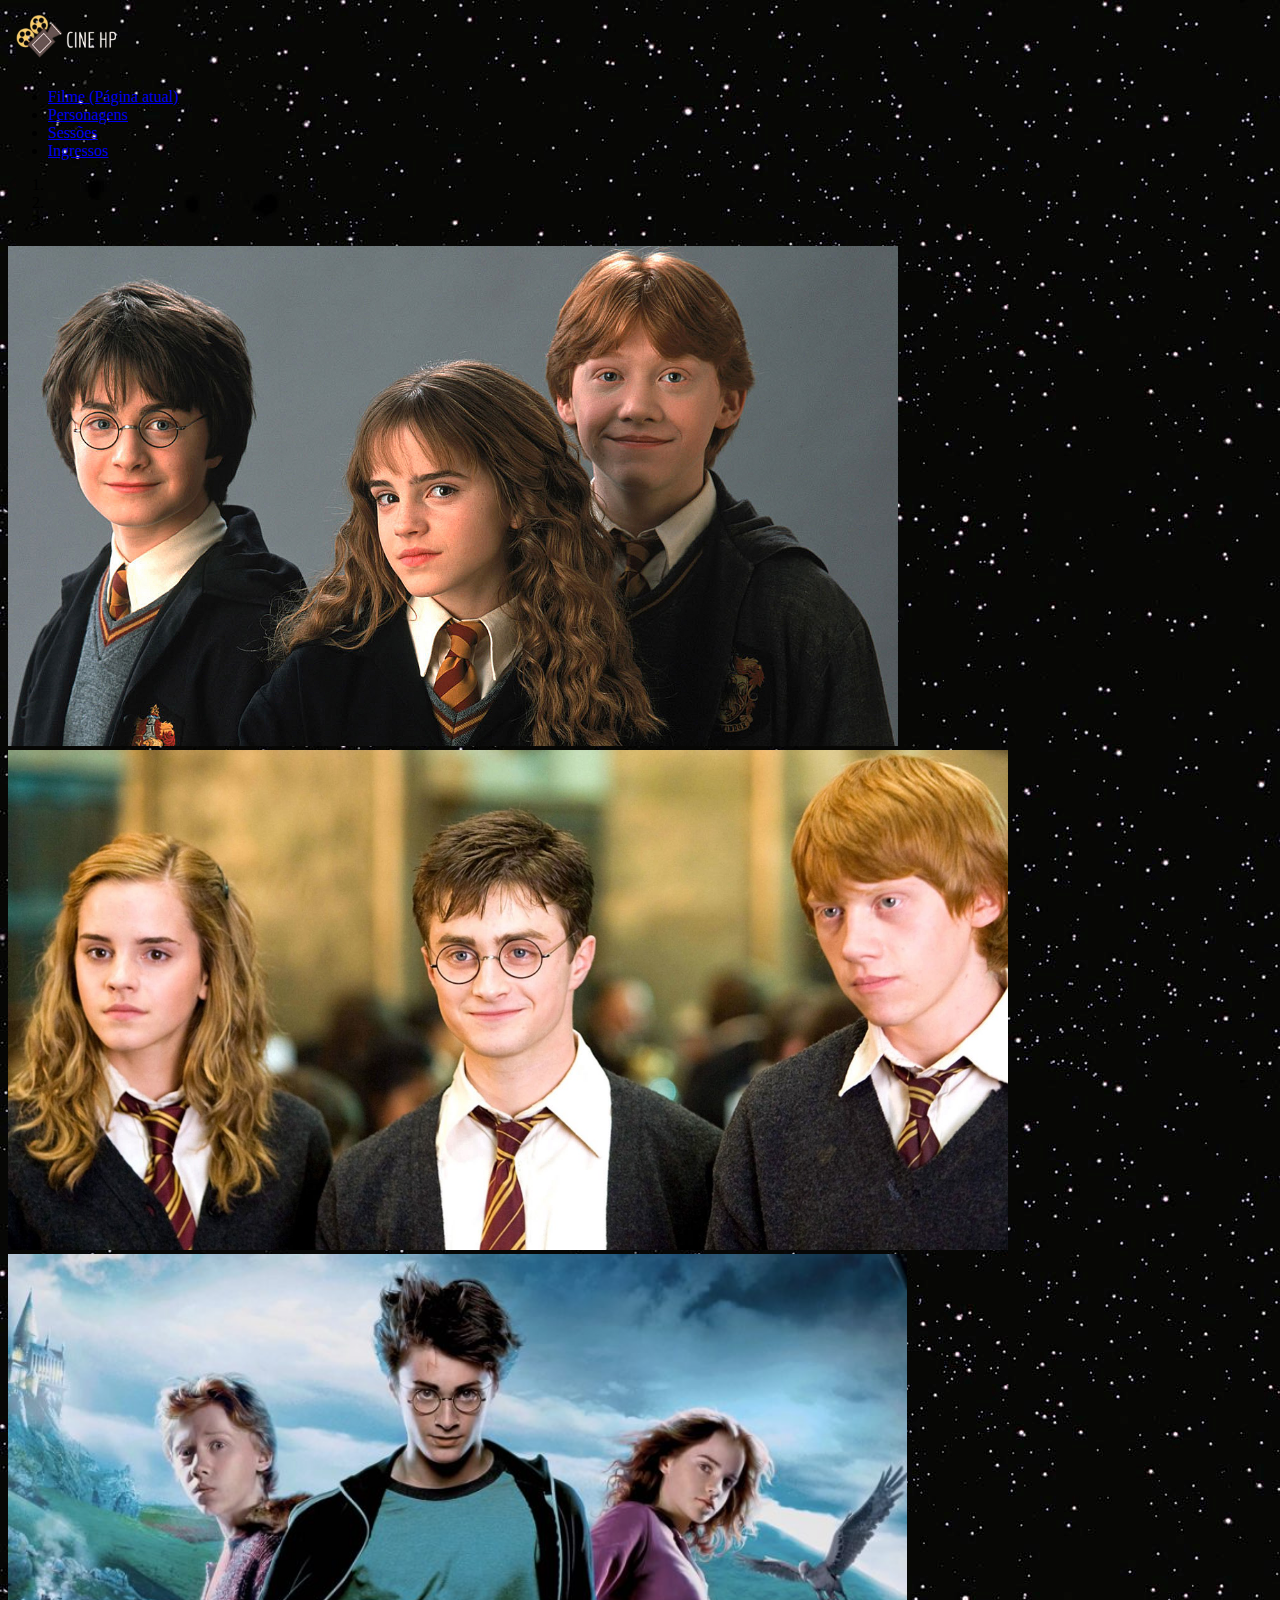
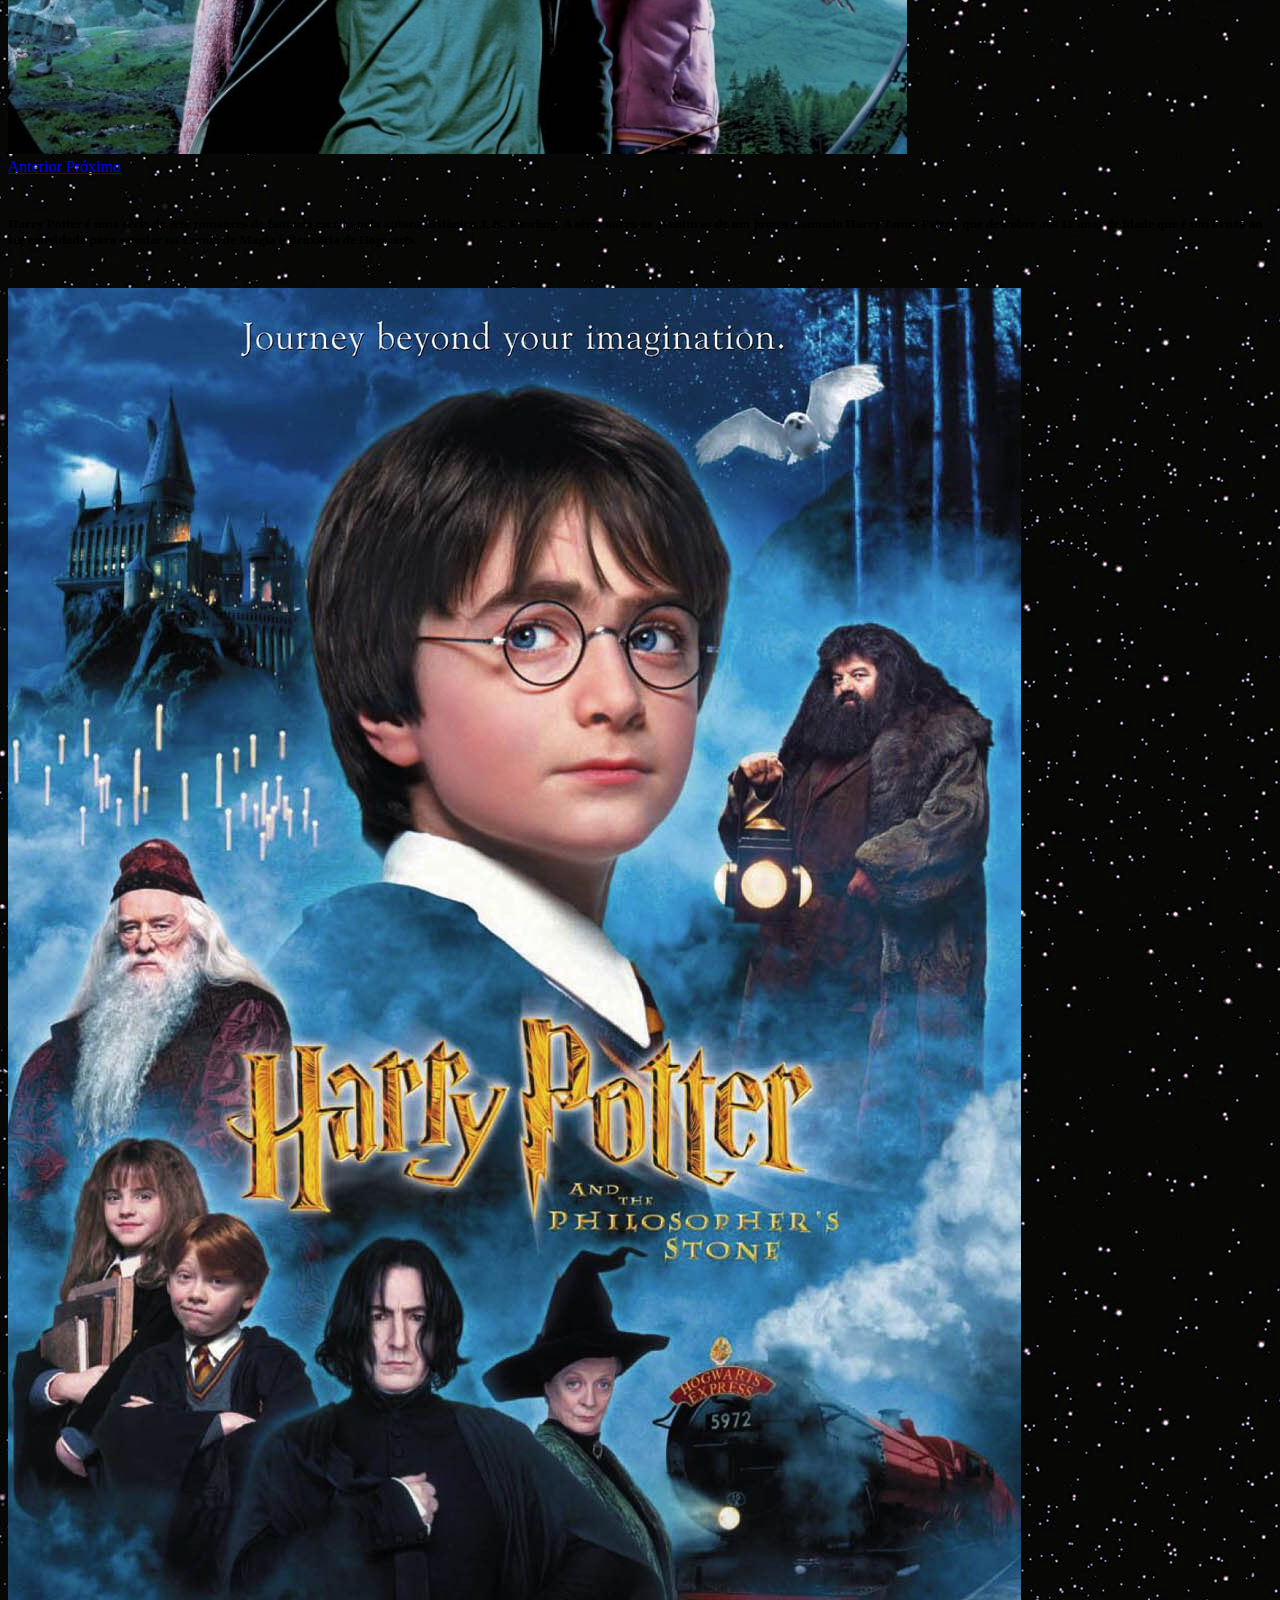
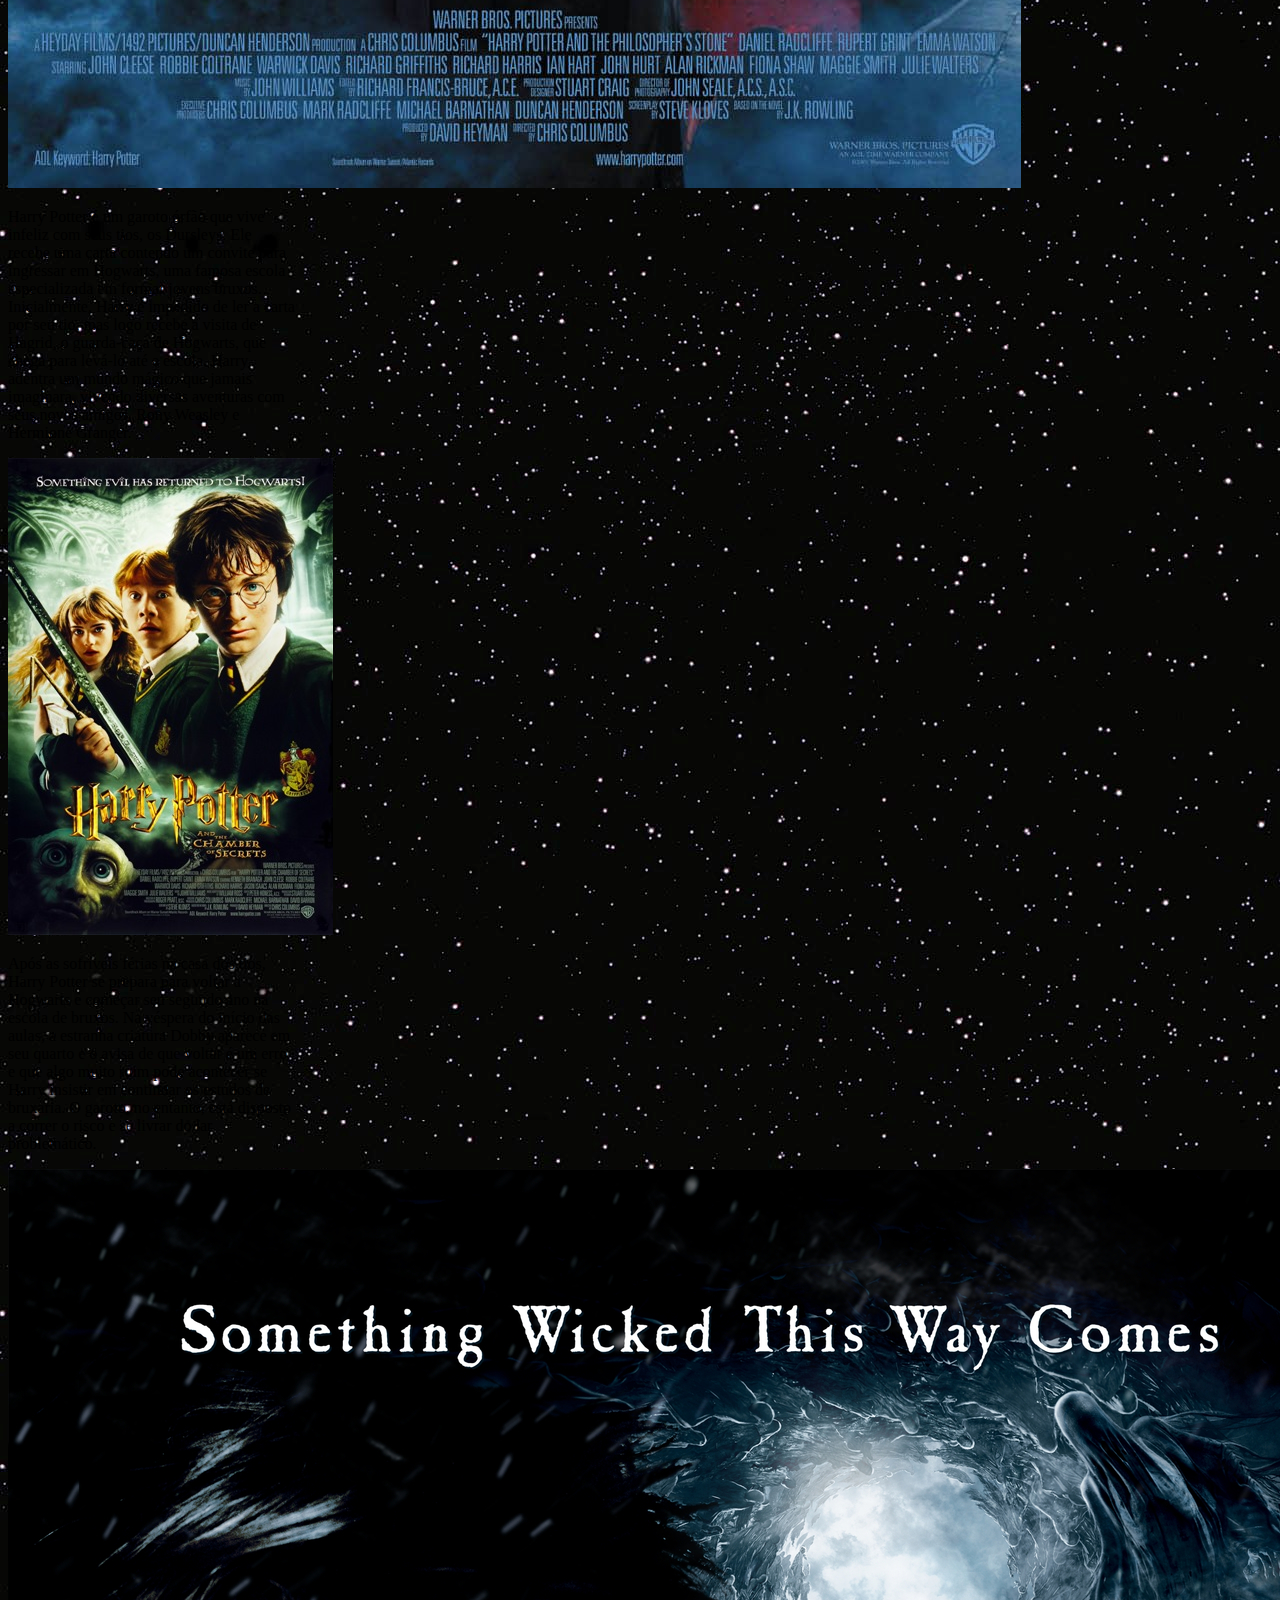
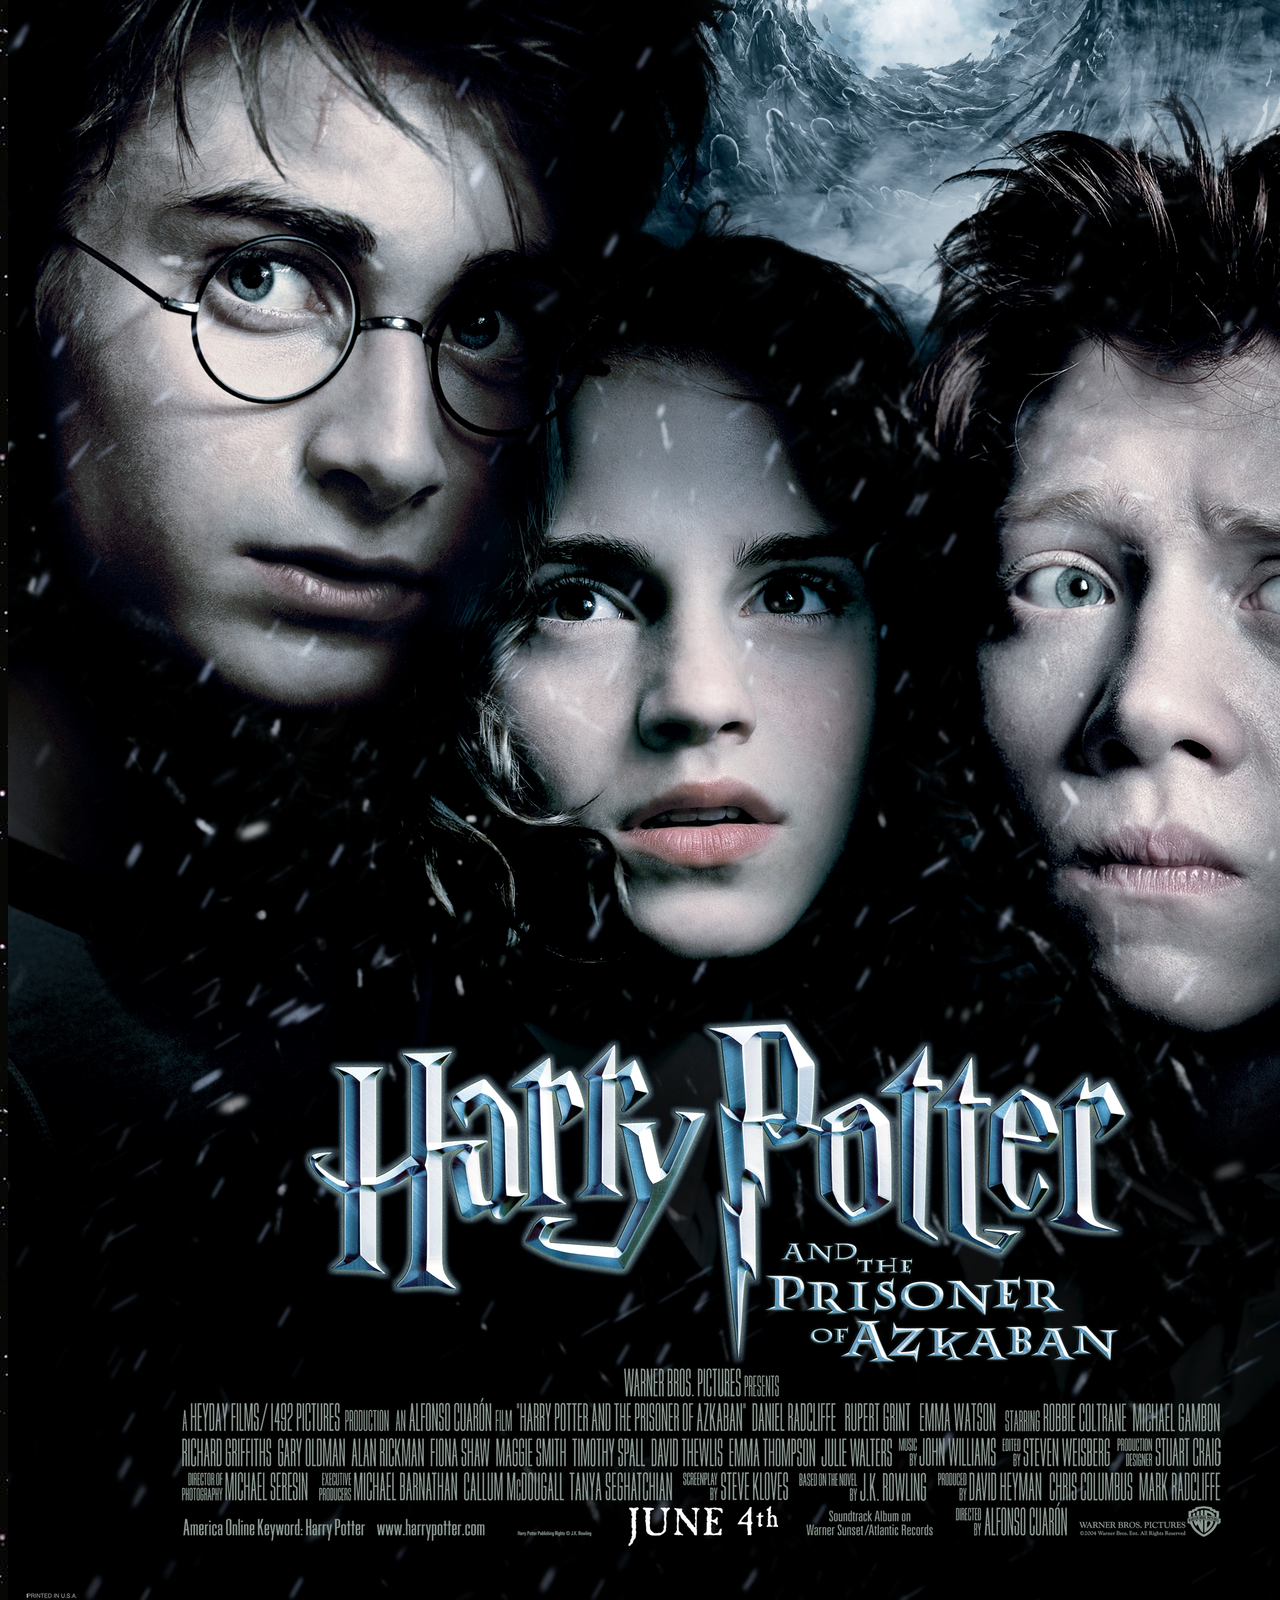
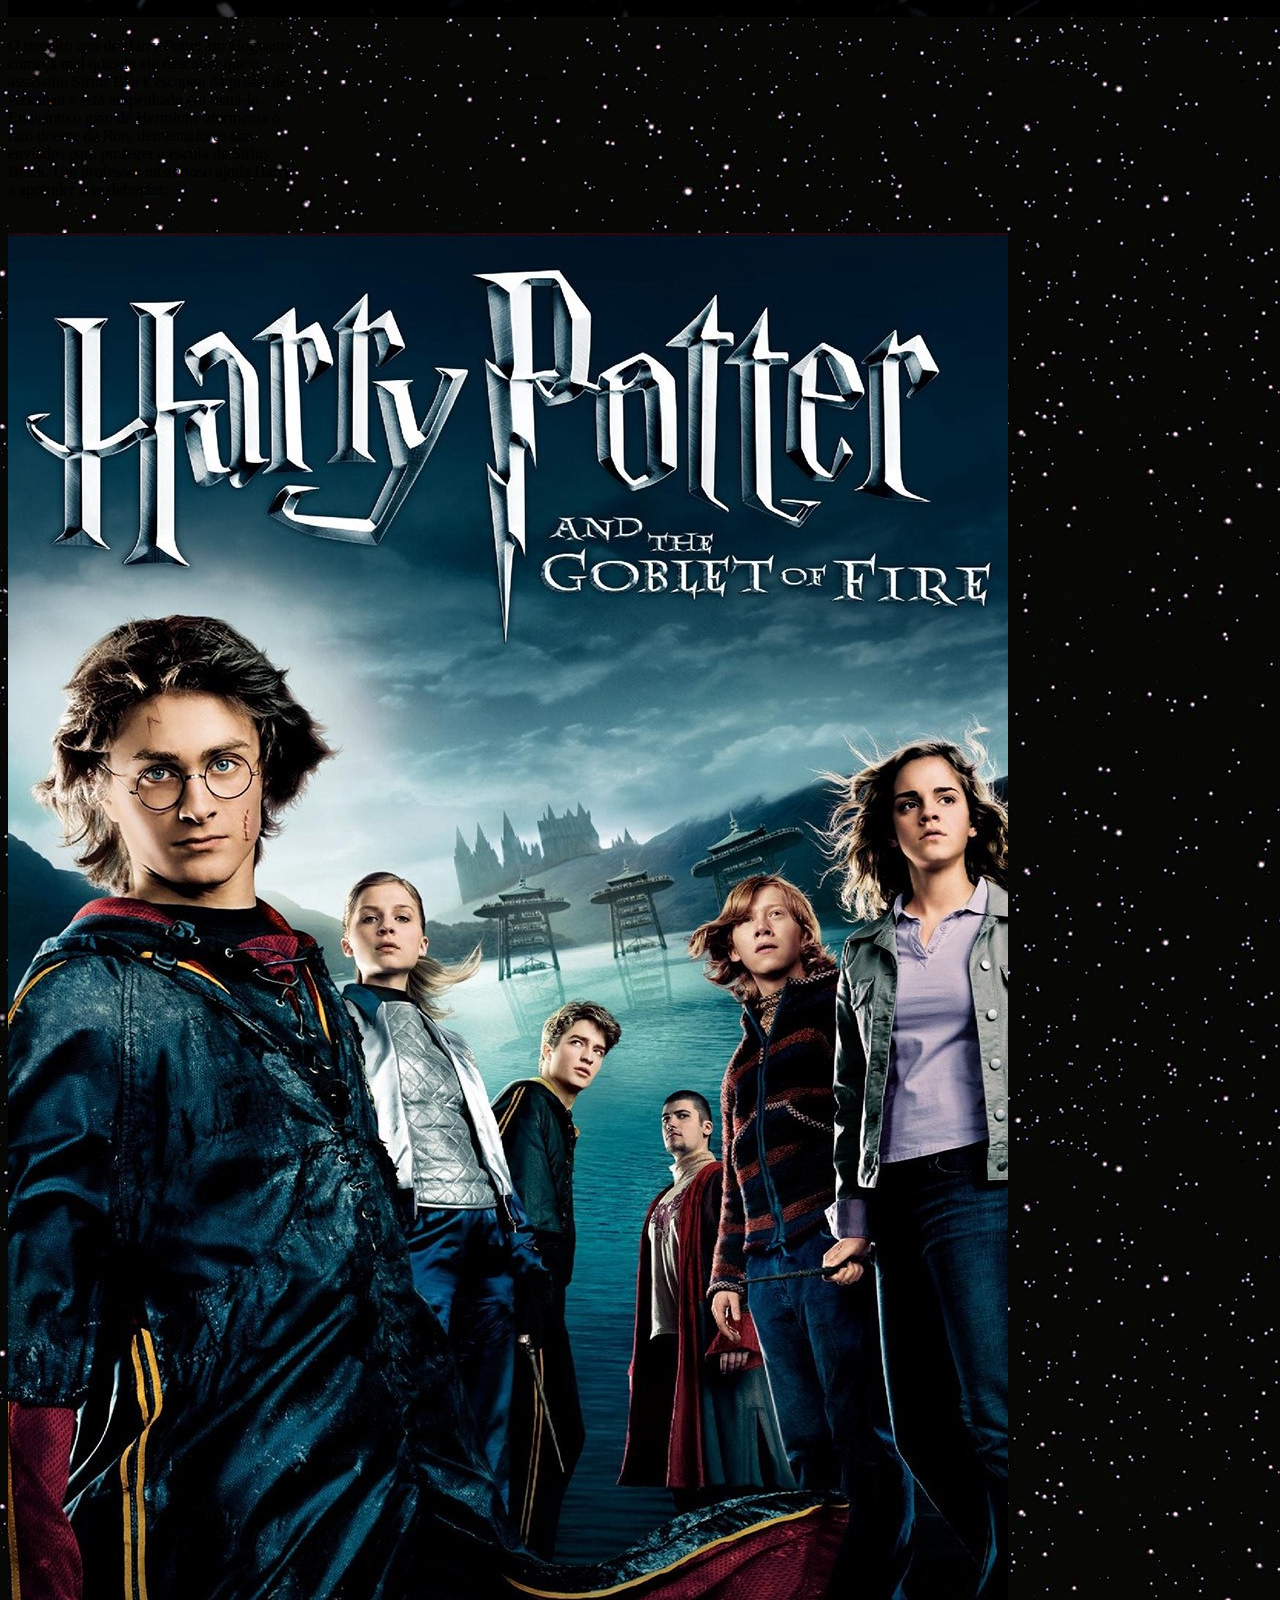
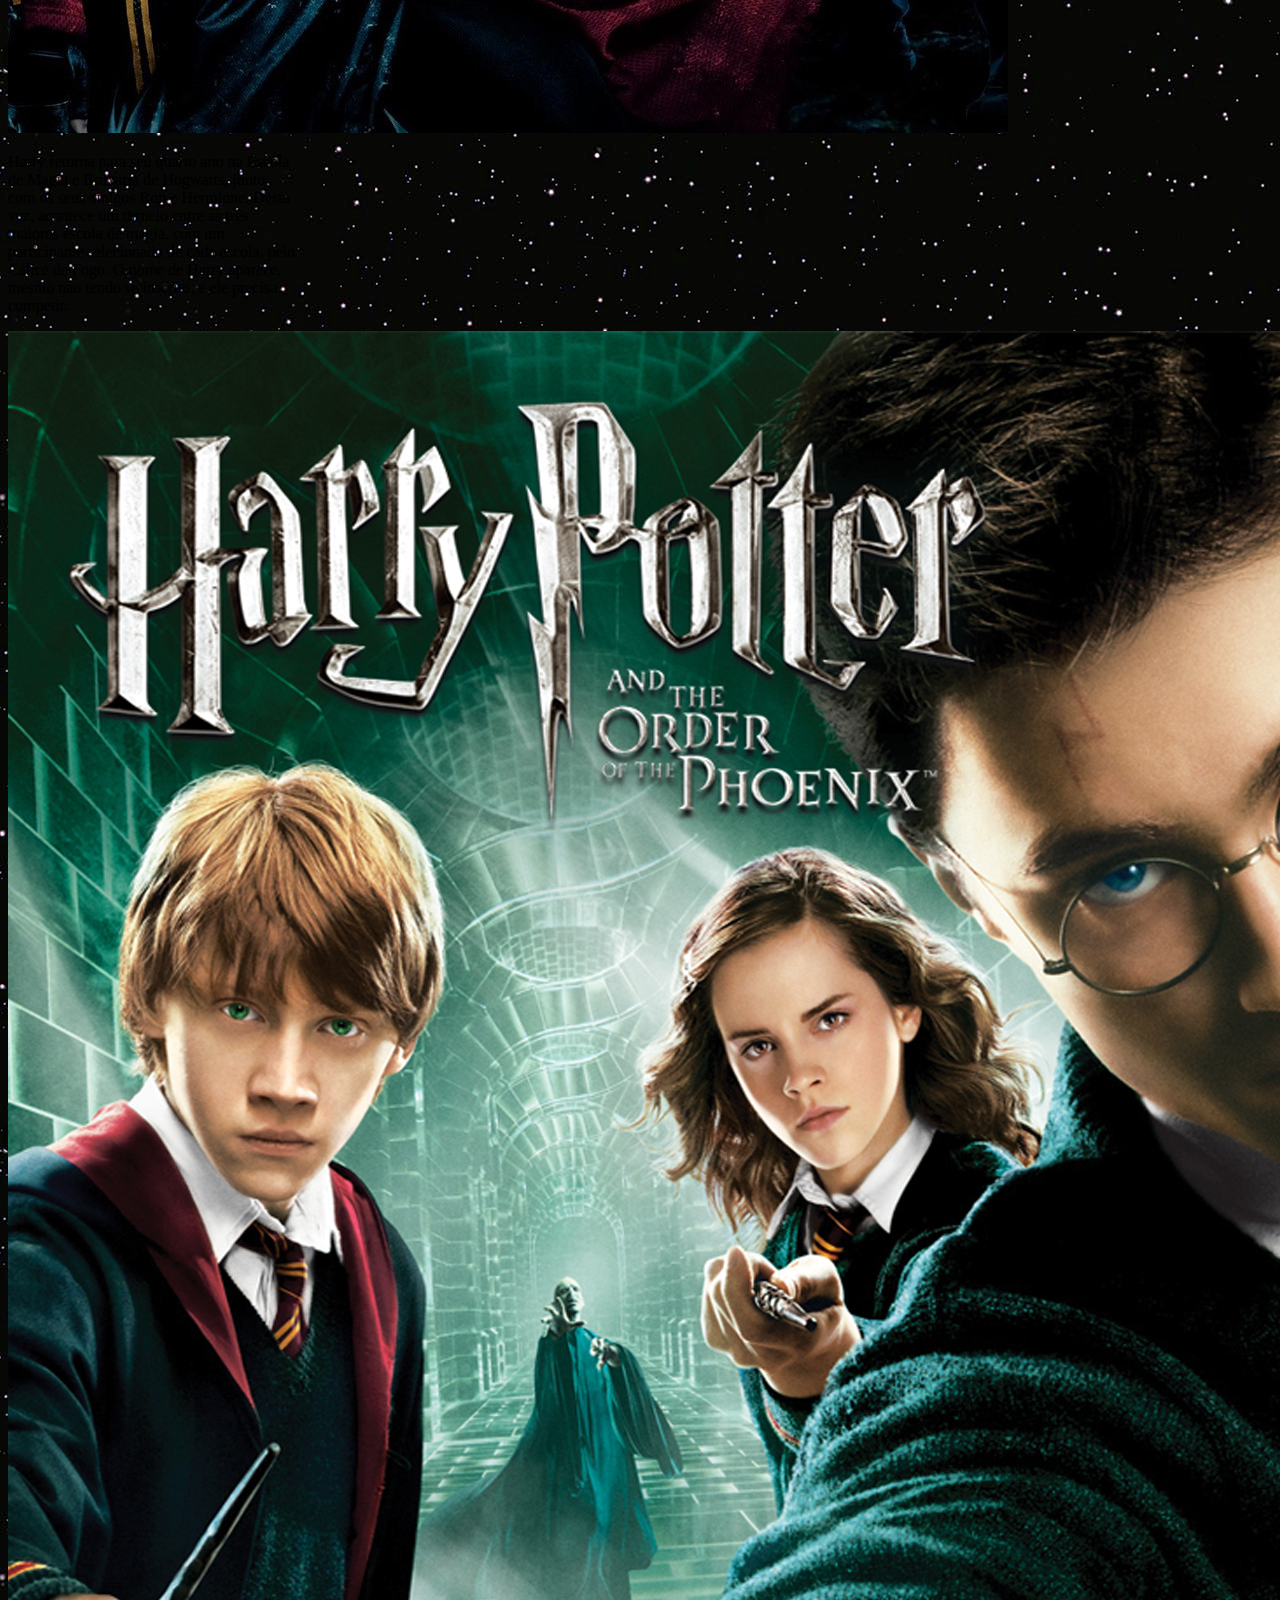
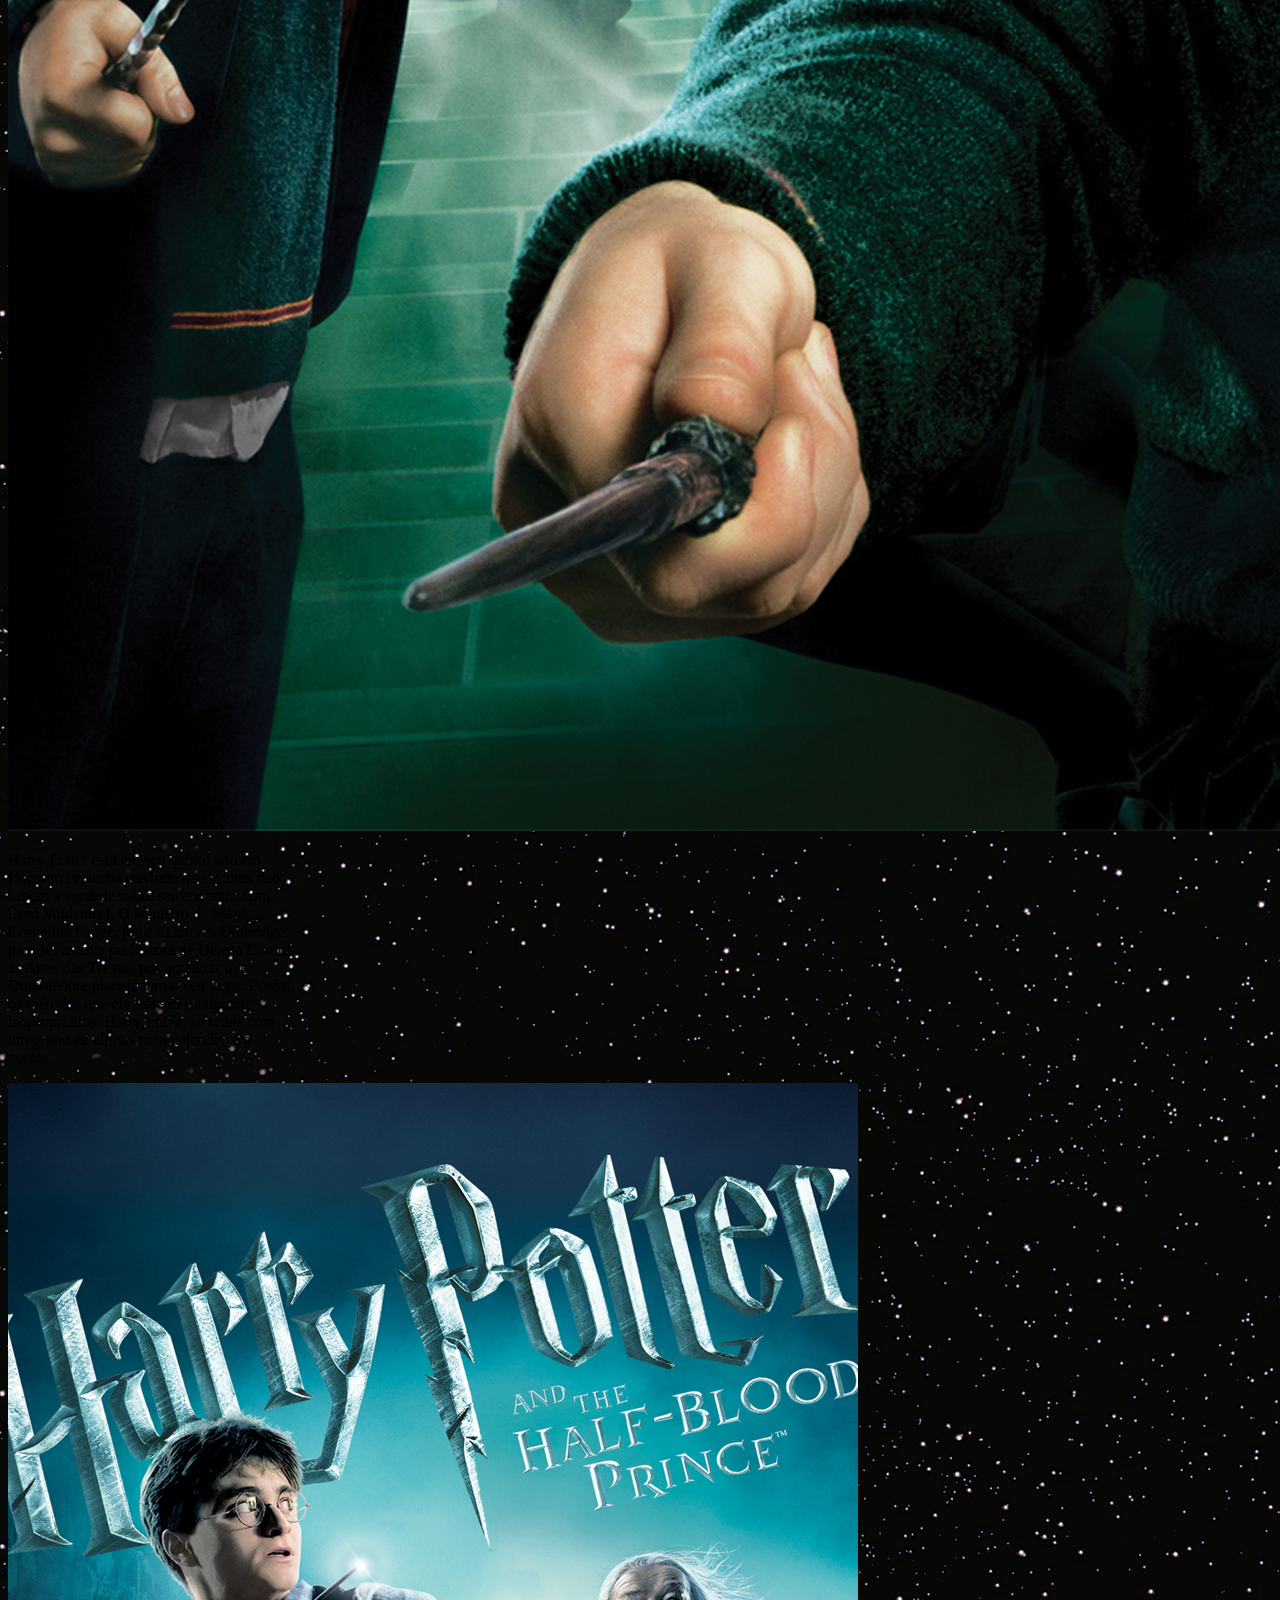
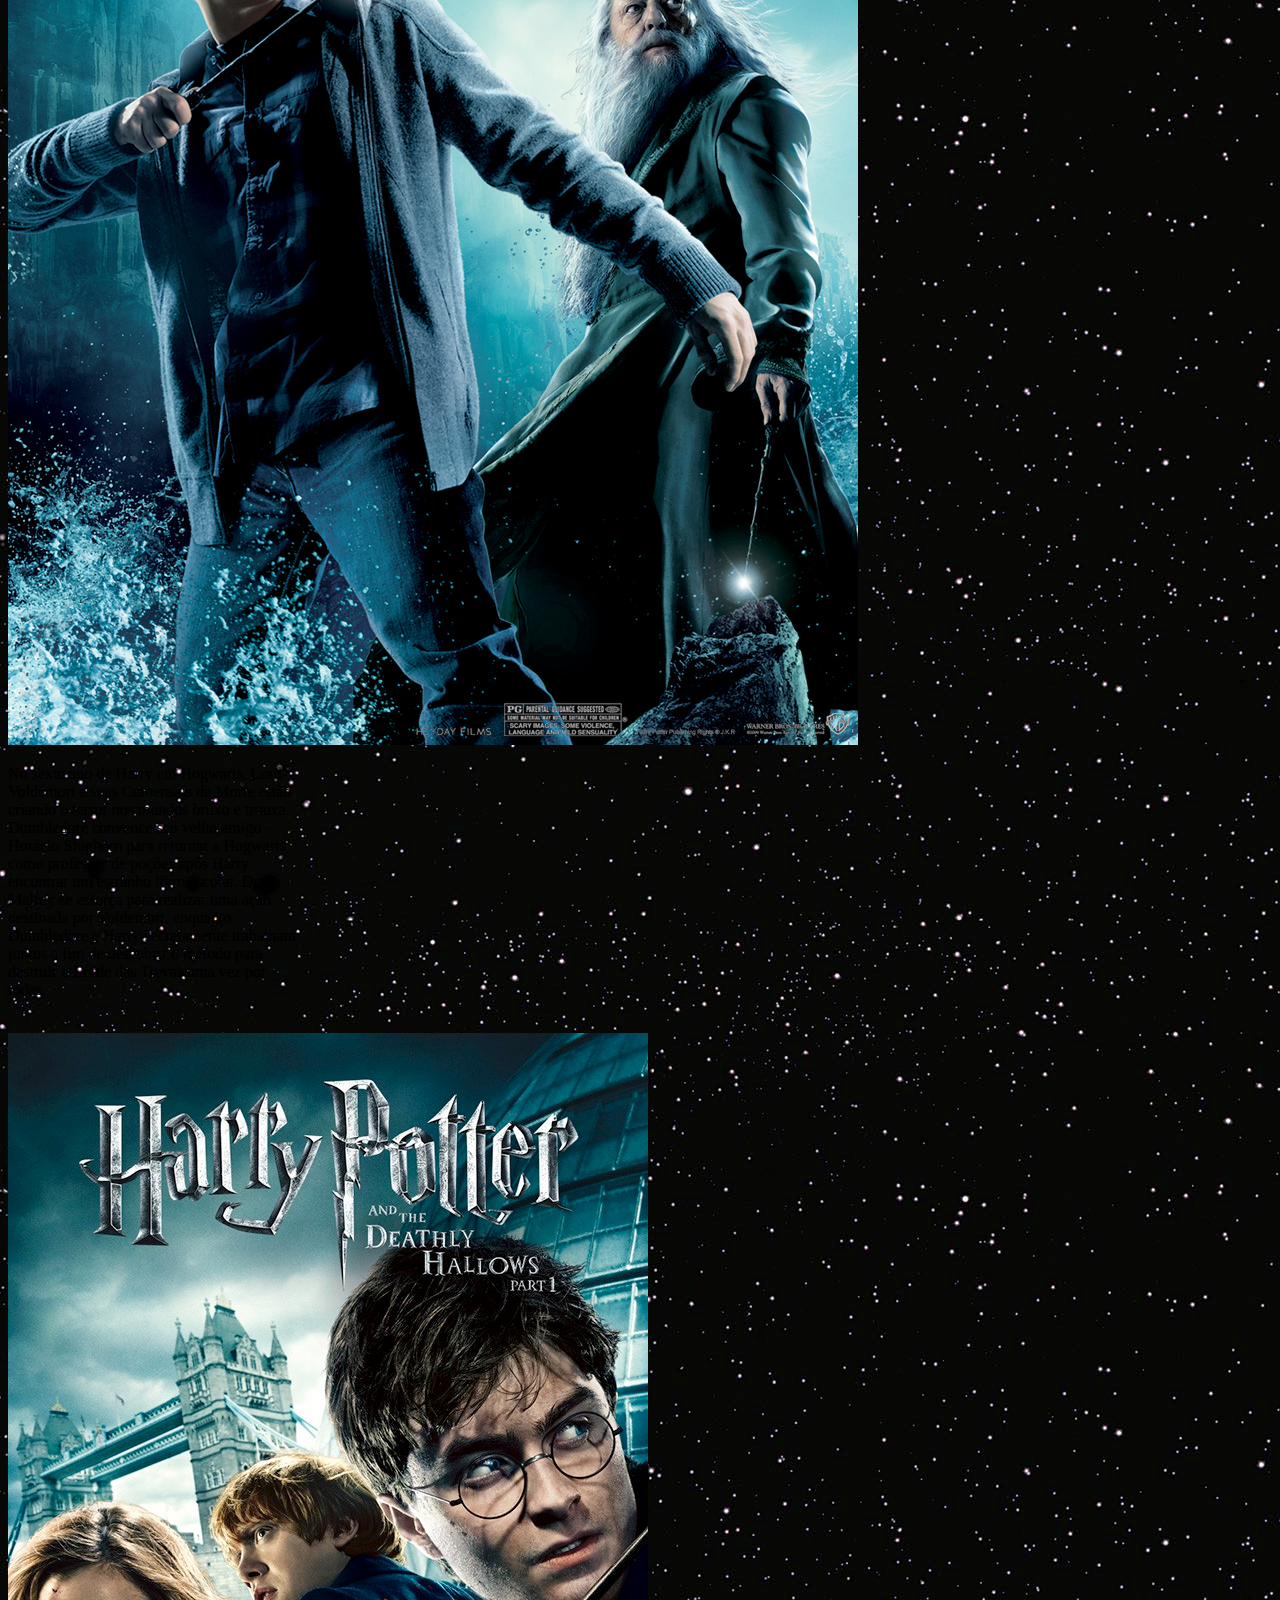
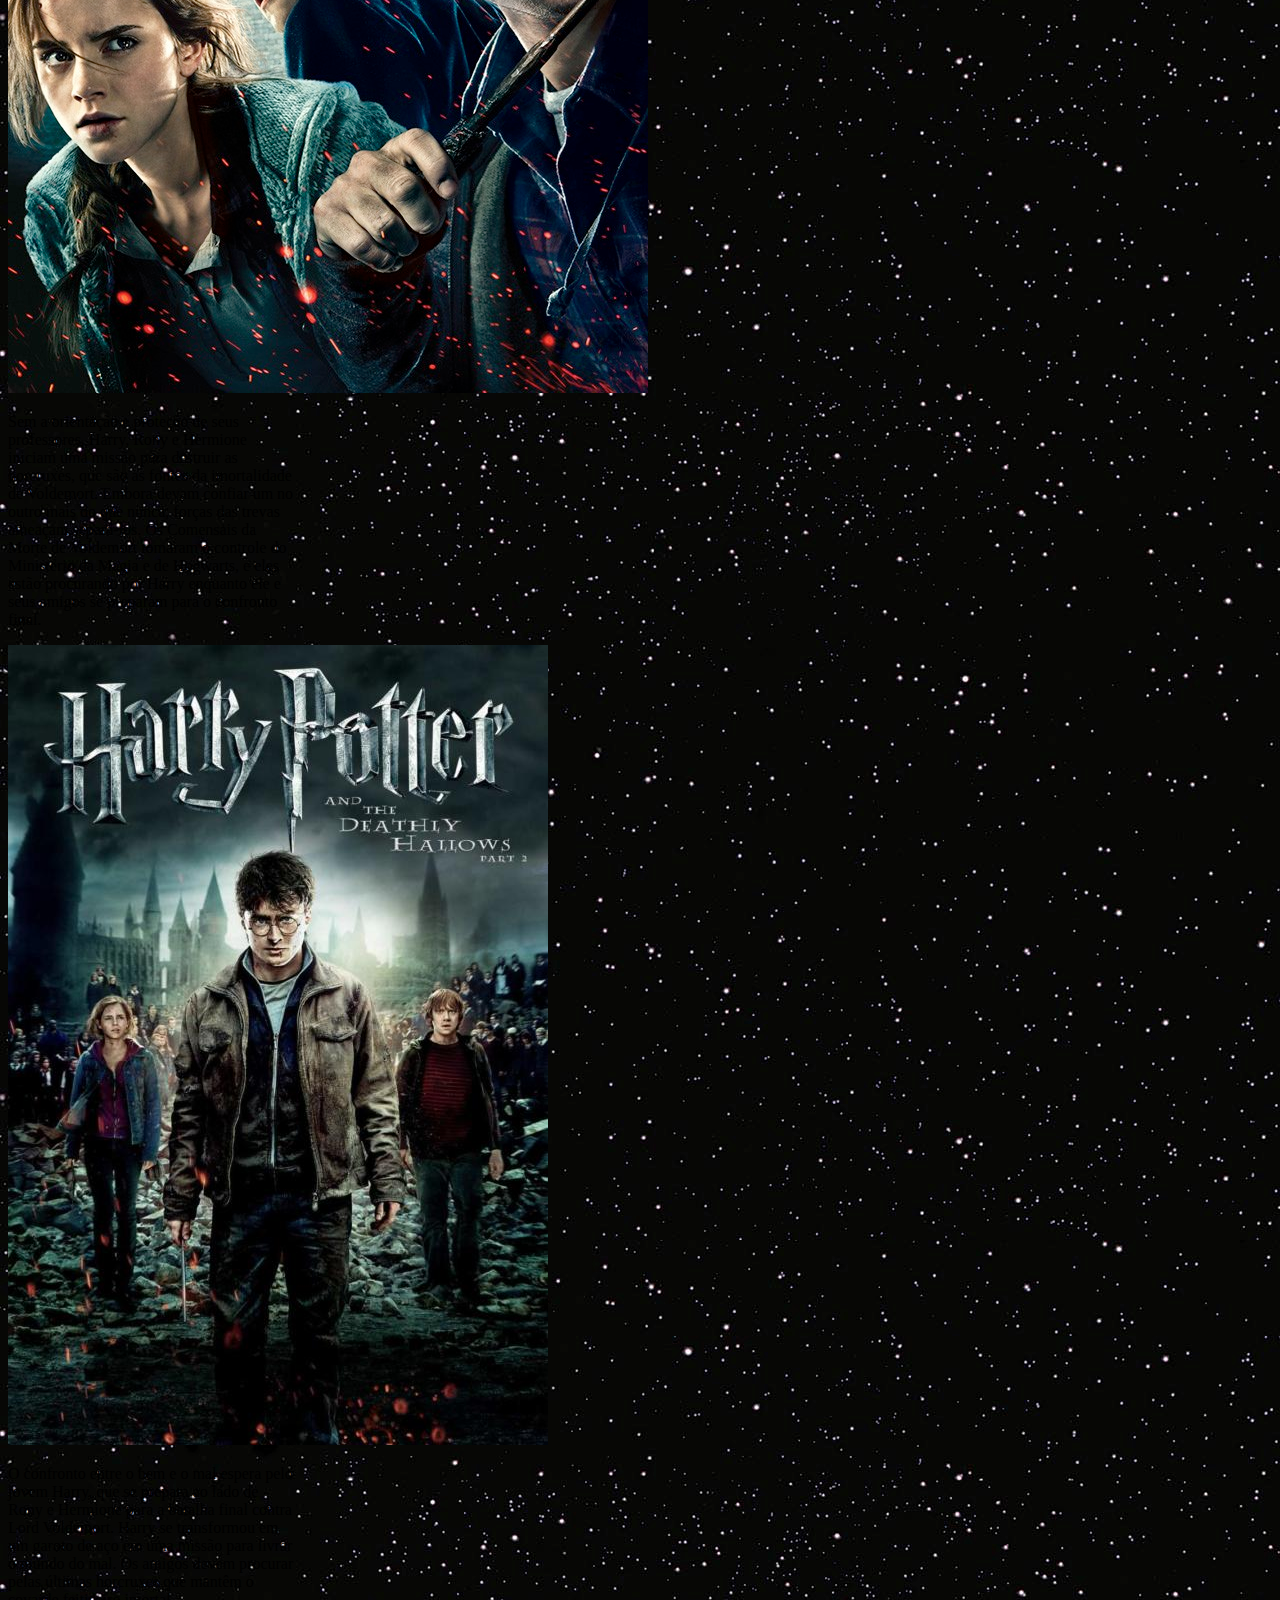
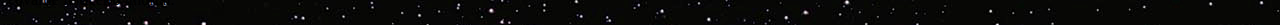
<file: index.html>
<!DOCTYPE html>
<html lang="pt-br">
  <head>
     <!-- Meta tags Obrigatórias -->
     <meta charset="utf-8">
     <meta name="viewport" content="width=device-width, initial-scale=1, shrink-to-fit=no">
 
     <!-- Bootstrap CSS -->
     <link rel="stylesheet" href="https://stackpath.bootstrapcdn.com/bootstrap/4.1.3/css/bootstrap.min.css" integrity="sha384-MCw98/SFnGE8fJT3GXwEOngsV7Zt27NXFoaoApmYm81iuXoPkFOJwJ8ERdknLPMO" crossorigin="anonymous">
    
     <link rel="stylesheet" href="css/estilo.css">
     <title>CINE HP</title>
  </head>
  <body>
      
    <nav class="navbar navbar-expand-lg navbar-light bg-danger">
      <img src="imgs/logo.png" width="120" height="60">
      <div class="collapse navbar-collapse" id="navbarNav">
        <ul class="navbar-nav">
          <li class="nav-item active">
            <a class="nav-link" href="index.html">Filme <span class="sr-only">(Página atual)</span></a>
          </li>
          <li class="nav-item">
            <a class="nav-link" href="personagens.html">Personagens</a>
          </li>
          <li class="nav-item">
            <a class="nav-link" href="sessoes.html">Sessões</a>
          </li>
          <li class="nav-item">
            <a class="nav-link" href="ingressos.html">Ingressos</a>
          </li>
        </ul>
      </div>
    </nav>

    <div class="container">
      <div id="carouselExampleIndicators" class="carousel slide" data-ride="carousel">
        <ol class="carousel-indicators">
          <li data-target="#carouselExampleIndicators" data-slide-to="0" class="active"></li>
          <li data-target="#carouselExampleIndicators" data-slide-to="1"></li>
          <li data-target="#carouselExampleIndicators" data-slide-to="2"></li>
        </ol>
        <div class="carousel-inner">
          <div class="carousel-item active">
            <img class="d-block w-100" src="imgs/uau1.jpg" width="..." height="500" alt="Primeiro Slide">
          </div>
          <div class="carousel-item">
            <img class="d-block w-100" src="imgs/uau2.jpg" width="..." height="500" alt="Segundo Slide">
          </div>
          <div class="carousel-item">
            <img class="d-block w-100" src="imgs/uau3.jpg" width="..." height="500" alt="Terceiro Slide">
          </div>
        </div>
        <a class="carousel-control-prev" href="#carouselExampleIndicators" role="button" data-slide="prev">
          <span class="carousel-control-prev-icon" aria-hidden="true"></span>
          <span class="sr-only">Anterior</span>
        </a>
        <a class="carousel-control-next" href="#carouselExampleIndicators" role="button" data-slide="next">
          <span class="carousel-control-next-icon" aria-hidden="true"></span>
          <span class="sr-only">Próximo</span>
        </a>
      </div>

      <br>

      <div class="alert alert-secondary" role="alert">
        <h5>
          Harry Potter é uma série de sete romances de fantasia escrita pela autora britânica J. K. Rowling. A série narra as aventuras de um jovem chamado Harry James Potter, que descobre aos 11 anos de idade que é um bruxo ao ser convidado para estudar na Escola de Magia e Bruxaria de Hogwarts.
        </h5>
      </div>

      <br>

      <div class="row">
        <div class="col">
          <div class="card" style="width: 18rem;">
            <img src="imgs/pedrinha.jpg" class="card-img-top" alt="...">
            <div class="card-body">
              <p class="card-text">Harry Potter é um garoto órfão que vive infeliz com seus tios, os Dursleys. Ele recebe uma carta contendo um convite para ingressar em Hogwarts, uma famosa escola especializada em formar jovens bruxos. Inicialmente, Harry é impedido de ler a carta por seu tio, mas logo recebe a visita de Hagrid, o guarda-caça de Hogwarts, que chega para levá-lo até a escola. Harry adentra um mundo mágico que jamais imaginara, vivendo diversas aventuras com seus novos amigos, Rony Weasley e Hermione Granger.</p>
            </div>
          </div>
        </div>
        <div class="col">
          <div class="card" style="width: 18rem;">
            <img src="imgs/camara.webp" class="card-img-top" alt="...">
            <div class="card-body">
              <p class="card-text">Após as sofríveis férias na casa dos tios, Harry Potter se prepara para voltar a Hogwarts e começar seu segundo ano na escola de bruxos. Na véspera do início das aulas, a estranha criatura Dobby aparece em seu quarto e o avisa de que voltar é um erro e que algo muito ruim pode acontecer se Harry insistir em continuar os estudos de bruxaria. O garoto, no entanto, está disposto a correr o risco e se livrar do lar problemático.</p>
            </div>
          </div>
        </div>
        <div class="col">
          <div class="card" style="width: 18rem;">
            <img src="imgs/prisioneiro.jpg" class="card-img-top" alt="...">
            <div class="card-body">
              <p class="card-text">O terceiro ano de Harry Potter em Hogwarts começa mal quando ele descobre que o assassino Sirius Black escapou da prisão de Azkaban e está empenhado em matá-lo. Enquanto o gato de Hermione atormenta o rato doente de Ron, dementadores são enviados para proteger a escola de Sirius Black. Um professor misterioso ajuda Harry a aprender a se defender.</p>
            </div>
          </div>
        </div>
      </div>
      <br>
      <div class="row">
        <div class="col">
          <div class="card" style="width: 18rem;">
            <img src="imgs/calice.jpg" class="card-img-top" alt="...">
            <div class="card-body">
              <p class="card-text">Harry retorna para seu quarto ano na Escola de Magia e Bruxaria de Hogwarts, junto com os seus amigos Ron e Hermione. Desta vez, acontece um torneio entre as três maiores escola de magia, com um participante selecionado de cada escola, pelo Cálice de Fogo. O nome de Harry aparece, mesmo não tendo se inscrito, e ele precisa competir. </p>
            </div>
          </div>
        </div>
        <div class="col">
          <div class="card" style="width: 18rem;">
            <img src="imgs/ordem.jpg" class="card-img-top" alt="...">
            <div class="card-body">
              <p class="card-text">Harry Potter está em seu quinto ano em Hogwarts e acaba ouvindo que muitos não sabem a verdade sobre seu encontro com Lord Voldemort. O Ministro de Mágica, Cornelius Fudge, indica Dolores Umbridge para ser a nova professora de Defesa Contra as Artes das Trevas, por acreditar que Dumbledore planeja tomar seu lugar. Porém, os métodos que ela usa são totalmente inapropriados. Harry, então, se reúne com um grupo de alunos para defender sua escola. </p>
            </div>
          </div>
        </div>
        <div class="col">
          <div class="card" style="width: 18rem;">
            <img src="imgs/principi.jpg" class="card-img-top" alt="...">
            <div class="card-body">
              <p class="card-text">No sexto ano de Harry em Hogwarts, Lord Voldemort e seus Comensais da Morte estão criando o terror nos mundos bruxo e trouxa. Dumbledore convence seu velho amigo Horácio Slughorn para retornar a Hogwarts como professor de poções após Harry encontrar um estranho livro escolar. Draco Malfoy se esforça para realizar uma ação destinada por Voldemort, enquanto Dumbledore e Harry secretamente trabalham juntos a fim de descobrir o método para destruir o Lorde das Trevas uma vez por todas. </p>
            </div>
          </div>
        </div>
      </div>
      <br>
      <div class="row">
        <div class="col">
          <div class="card" style="width: 18rem;">
            <img src="imgs/reliquias.jpg" class="card-img-top" alt="...">
            <div class="card-body">
              <p class="card-text">Sem a orientação e proteção de seus professores, Harry, Rony e Hermione iniciam uma missão para destruir as horcruxes, que são as fontes da imortalidade de Voldemort. Embora devam confiar um no outro mais do que nunca, forças das trevas ameaçam separá-los. Os Comensais da Morte de Voldemort tomaram o controle do Ministério da Magia e de Hogwarts, e eles estão procurando por Harry enquanto ele e seus amigos se preparam para o confronto final.  </p>
            </div>
          </div>
        </div>
        <div class="col">
          <div class="card" style="width: 18rem;">
            <img src="imgs/reliquias 2.jpg" class="card-img-top" alt="...">
            <div class="card-body">
              <p class="card-text">O confronto entre o bem e o mal espera pelo jovem Harry, que se prepara ao lado de Rony e Hermione para a batalha final contra Lord Voldemort. Harry se transformou em um garoto de aço em uma missão para livrar o mundo do mal. Os amigos devem procurar pelas últimas horcruxes que mantêm o covarde feiticeiro imortal.  </p>
            </div>
          </div>
        </div>
        <div class="col">
        </div>
      </div>
    </div>
    
    <!-- JavaScript (Opcional) -->
    <!-- jQuery primeiro, depois Popper.js, depois Bootstrap JS -->
    <script src="https://code.jquery.com/jquery-3.3.1.slim.min.js"
    integrity="sha384-q8i/X+965DzO0rT7abK41JStQIAqVgRVzpbzo5smXKp4YfRvH+8abtTE1Pi6jizo"
    crossorigin="anonymous"></script>
    <script src="https://cdnjs.cloudflare.com/ajax/libs/popper.js/1.14.3/umd/popper.min.js"
    integrity="sha384-ZMP7rVo3mIykV+2+9J3UJ46jBk0WLaUAdn689aCwoqbBJiSnjAK/l8WvCWPIPm49"
    crossorigin="anonymous"></script>
    <script src="https://stackpath.bootstrapcdn.com/bootstrap/4.1.3/js/bootstrap.min.js"
    integrity="sha384-ChfqqxuZUCnJSK3+MXmPNIyE6ZbWh2IMqE241rYiqJxyMiZ6OW/JmZQ5stwEULTy"
    crossorigin="anonymous"></script>
  </body>
</html>
</file>
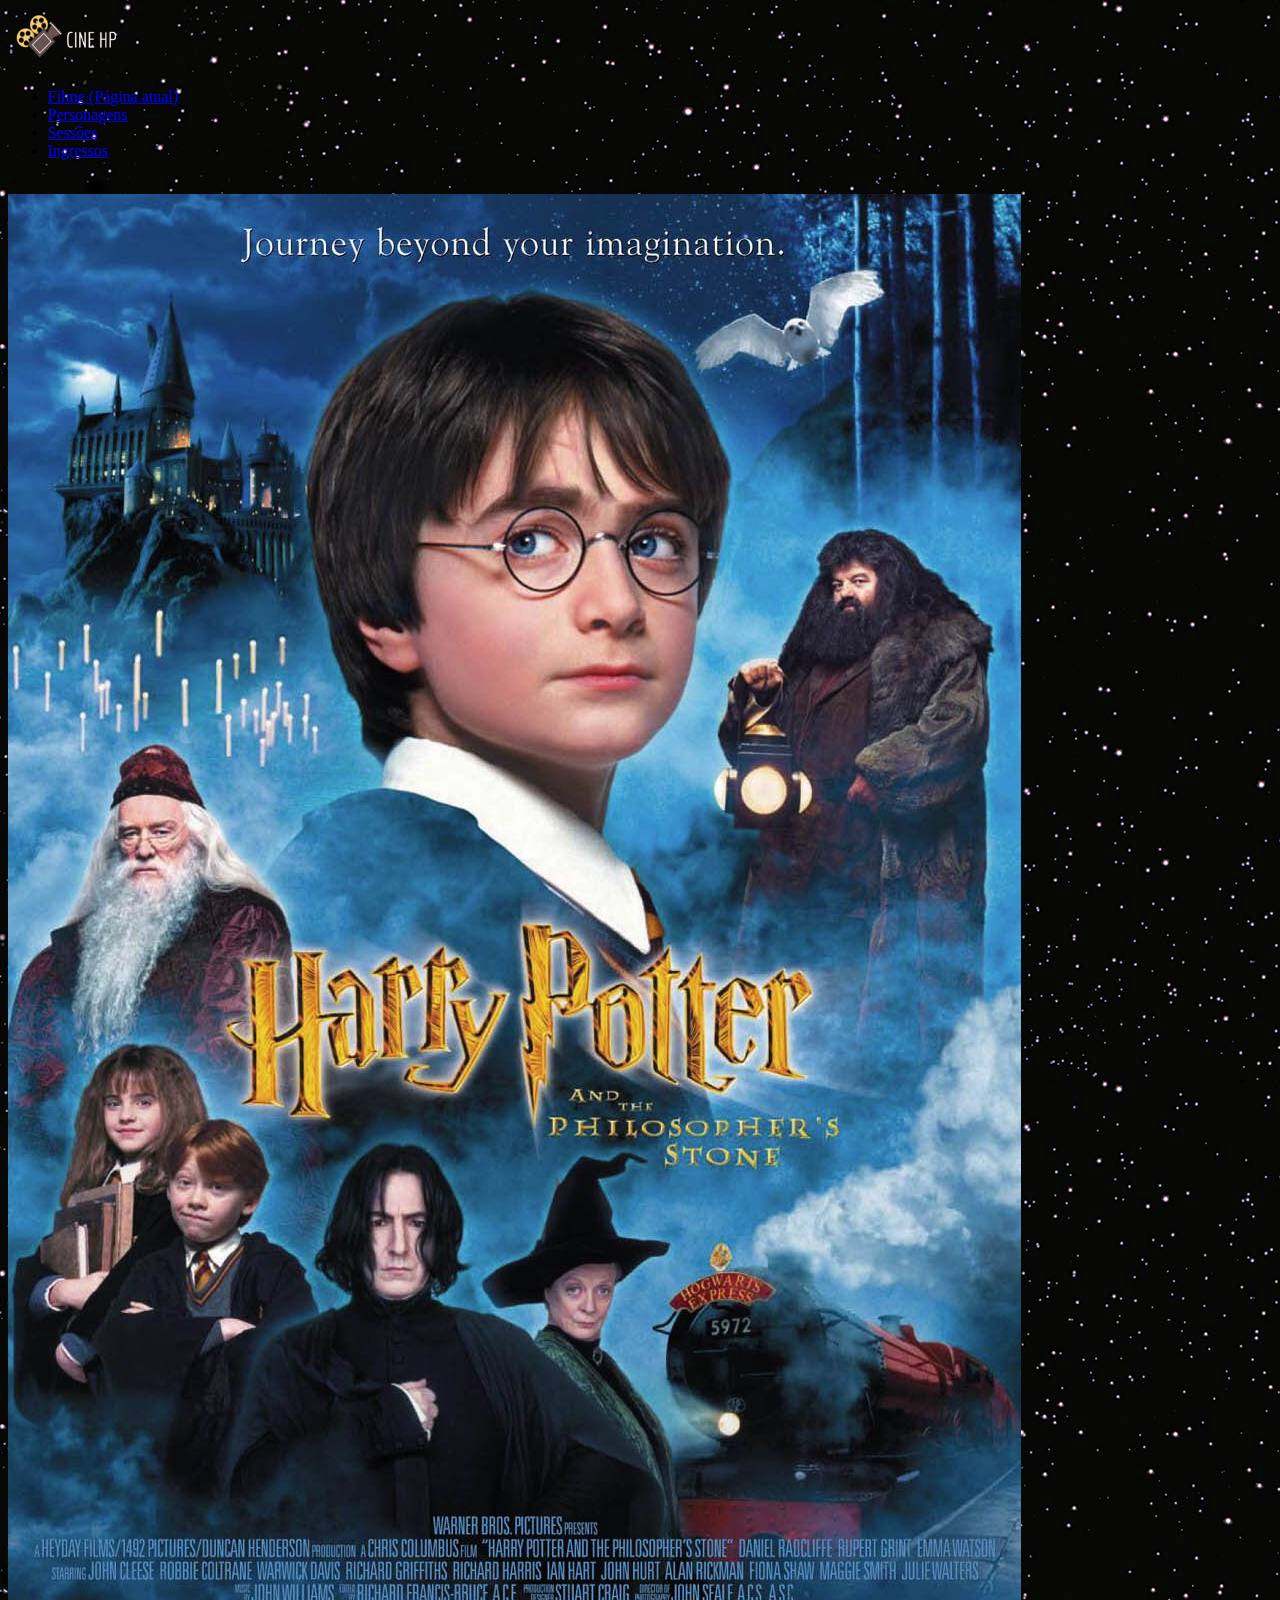
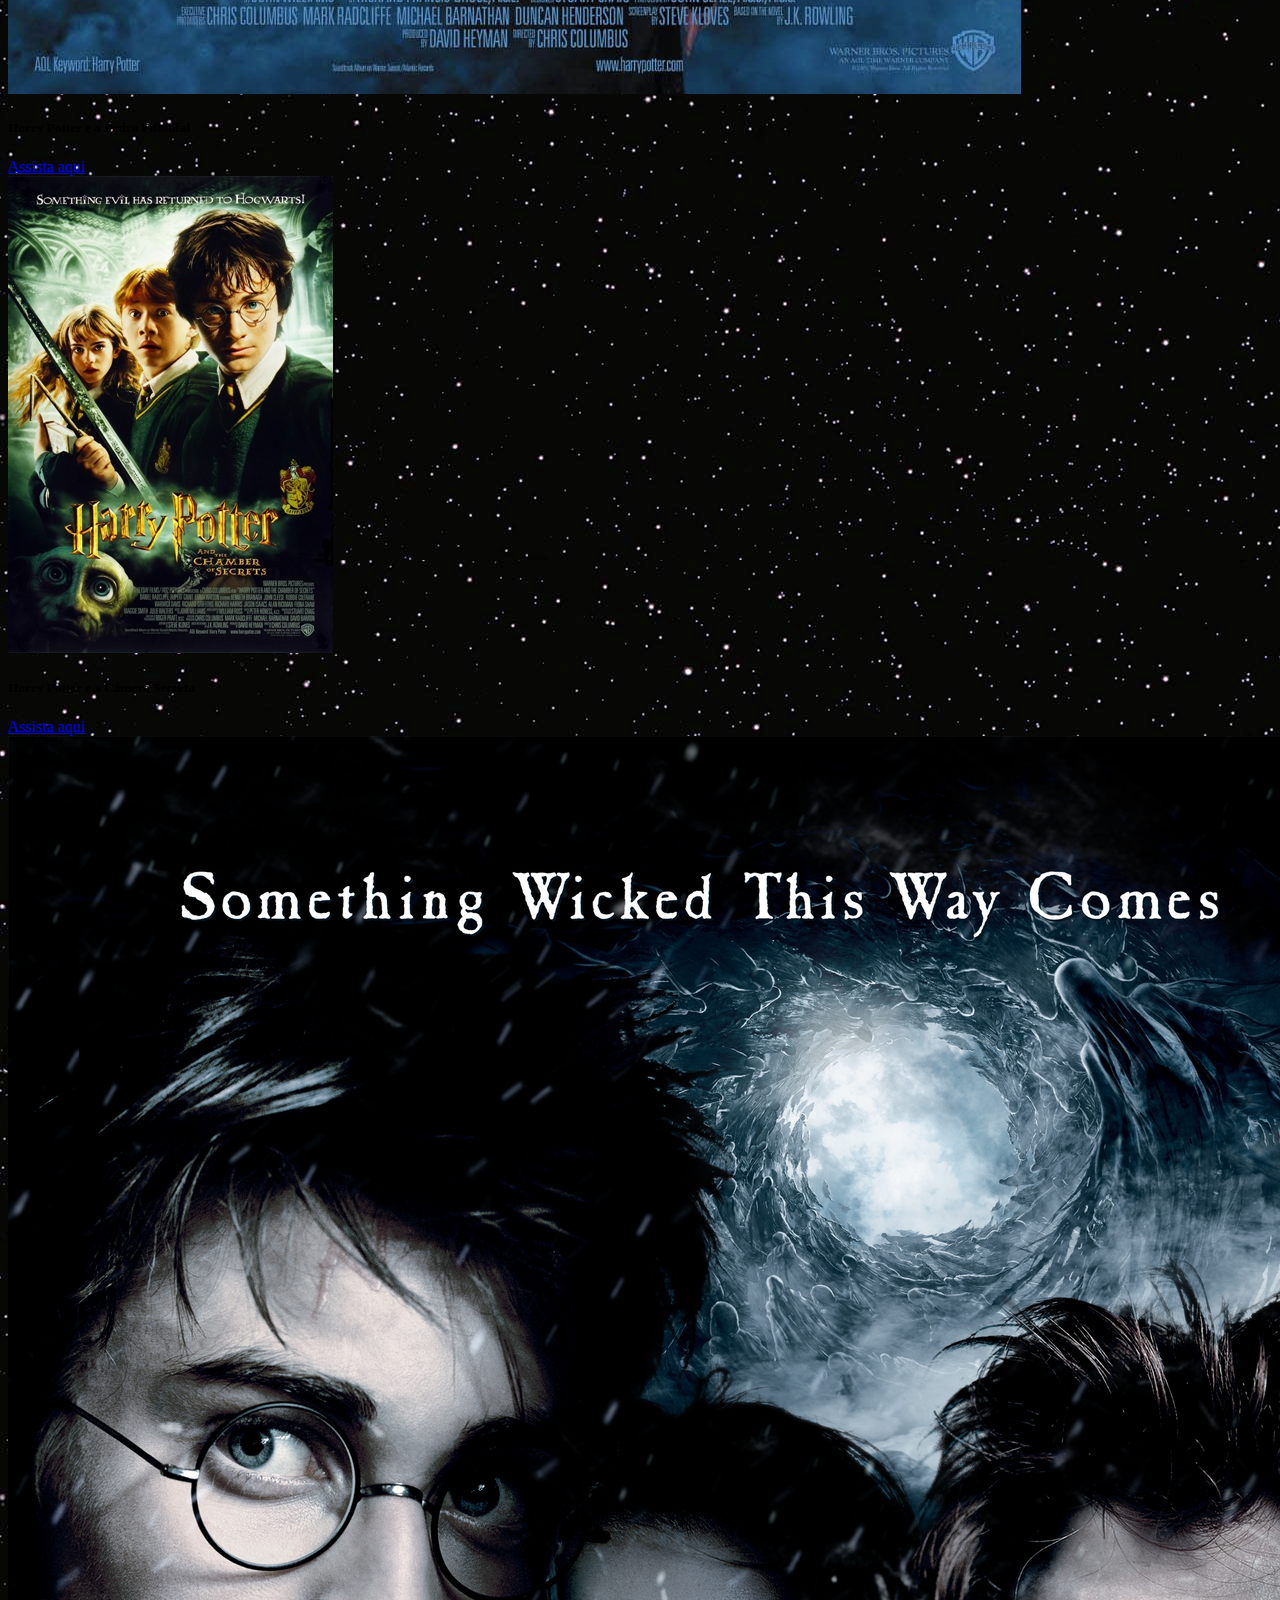
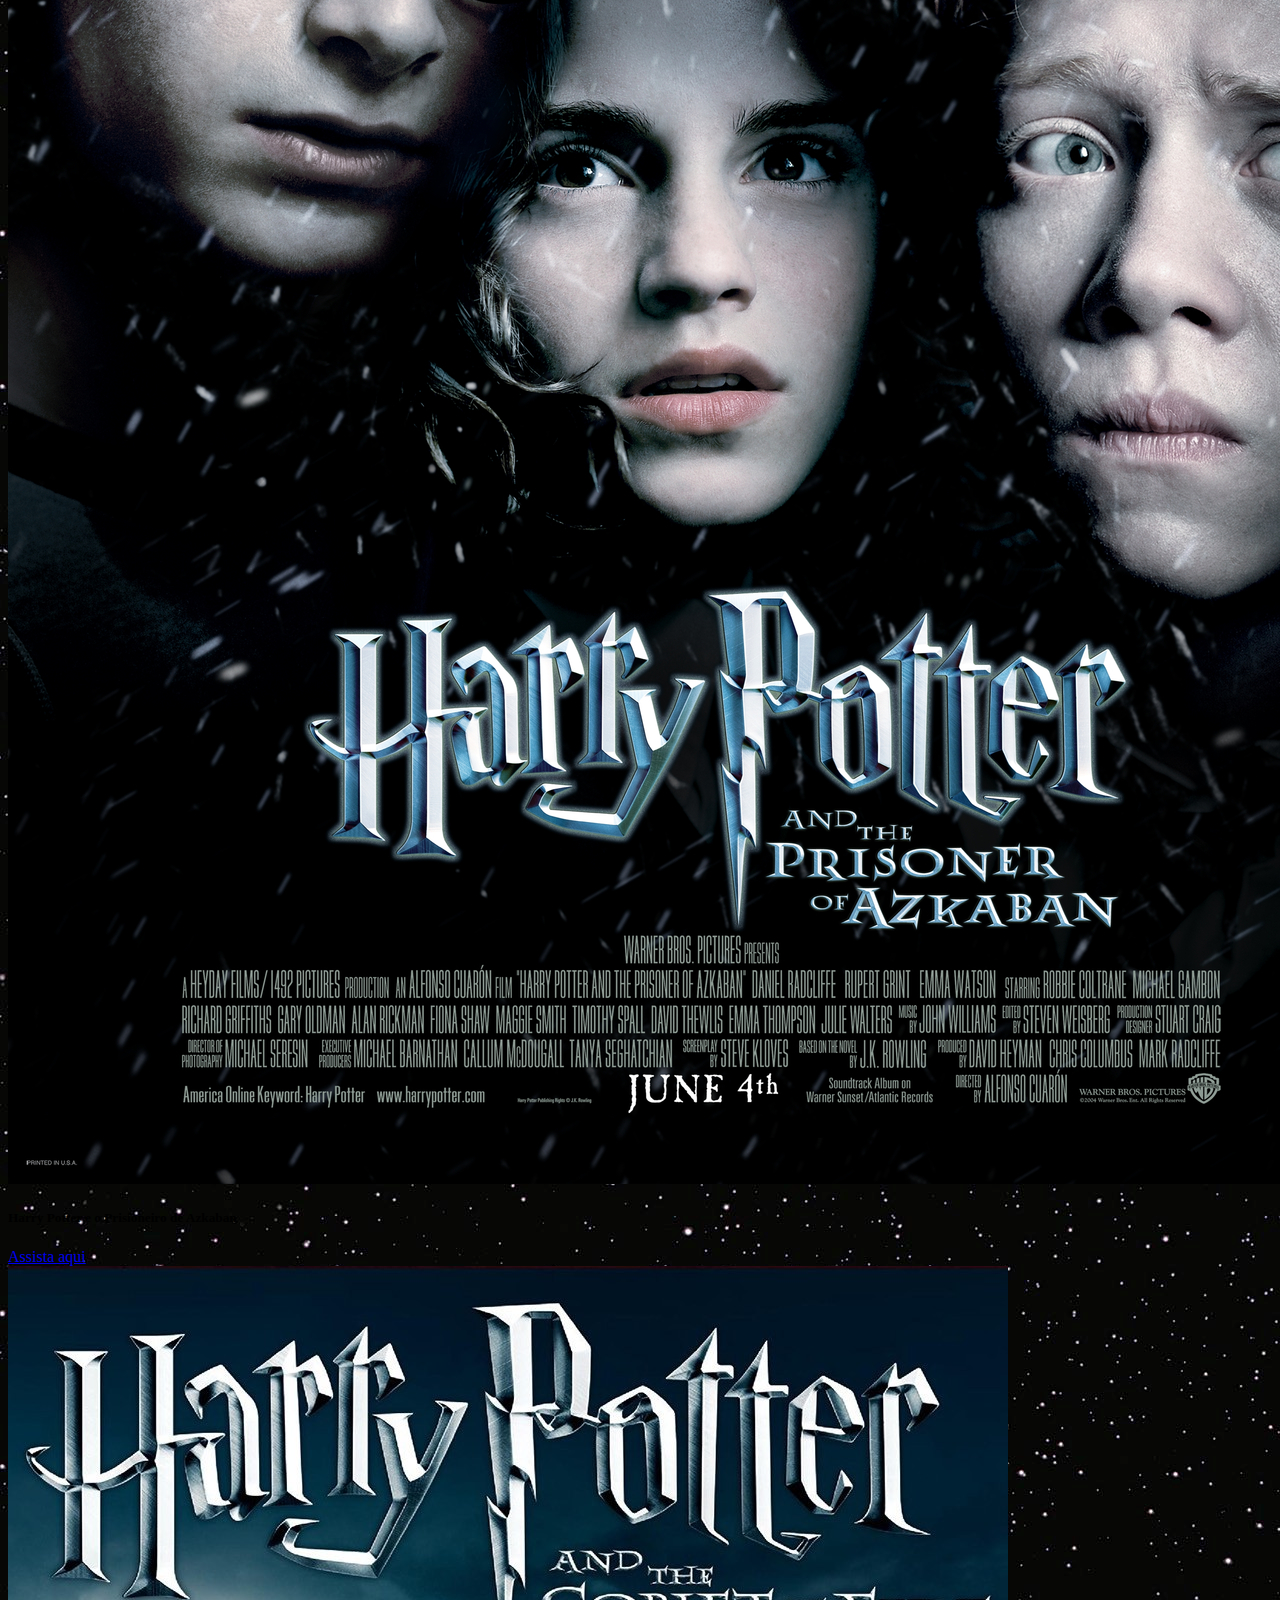
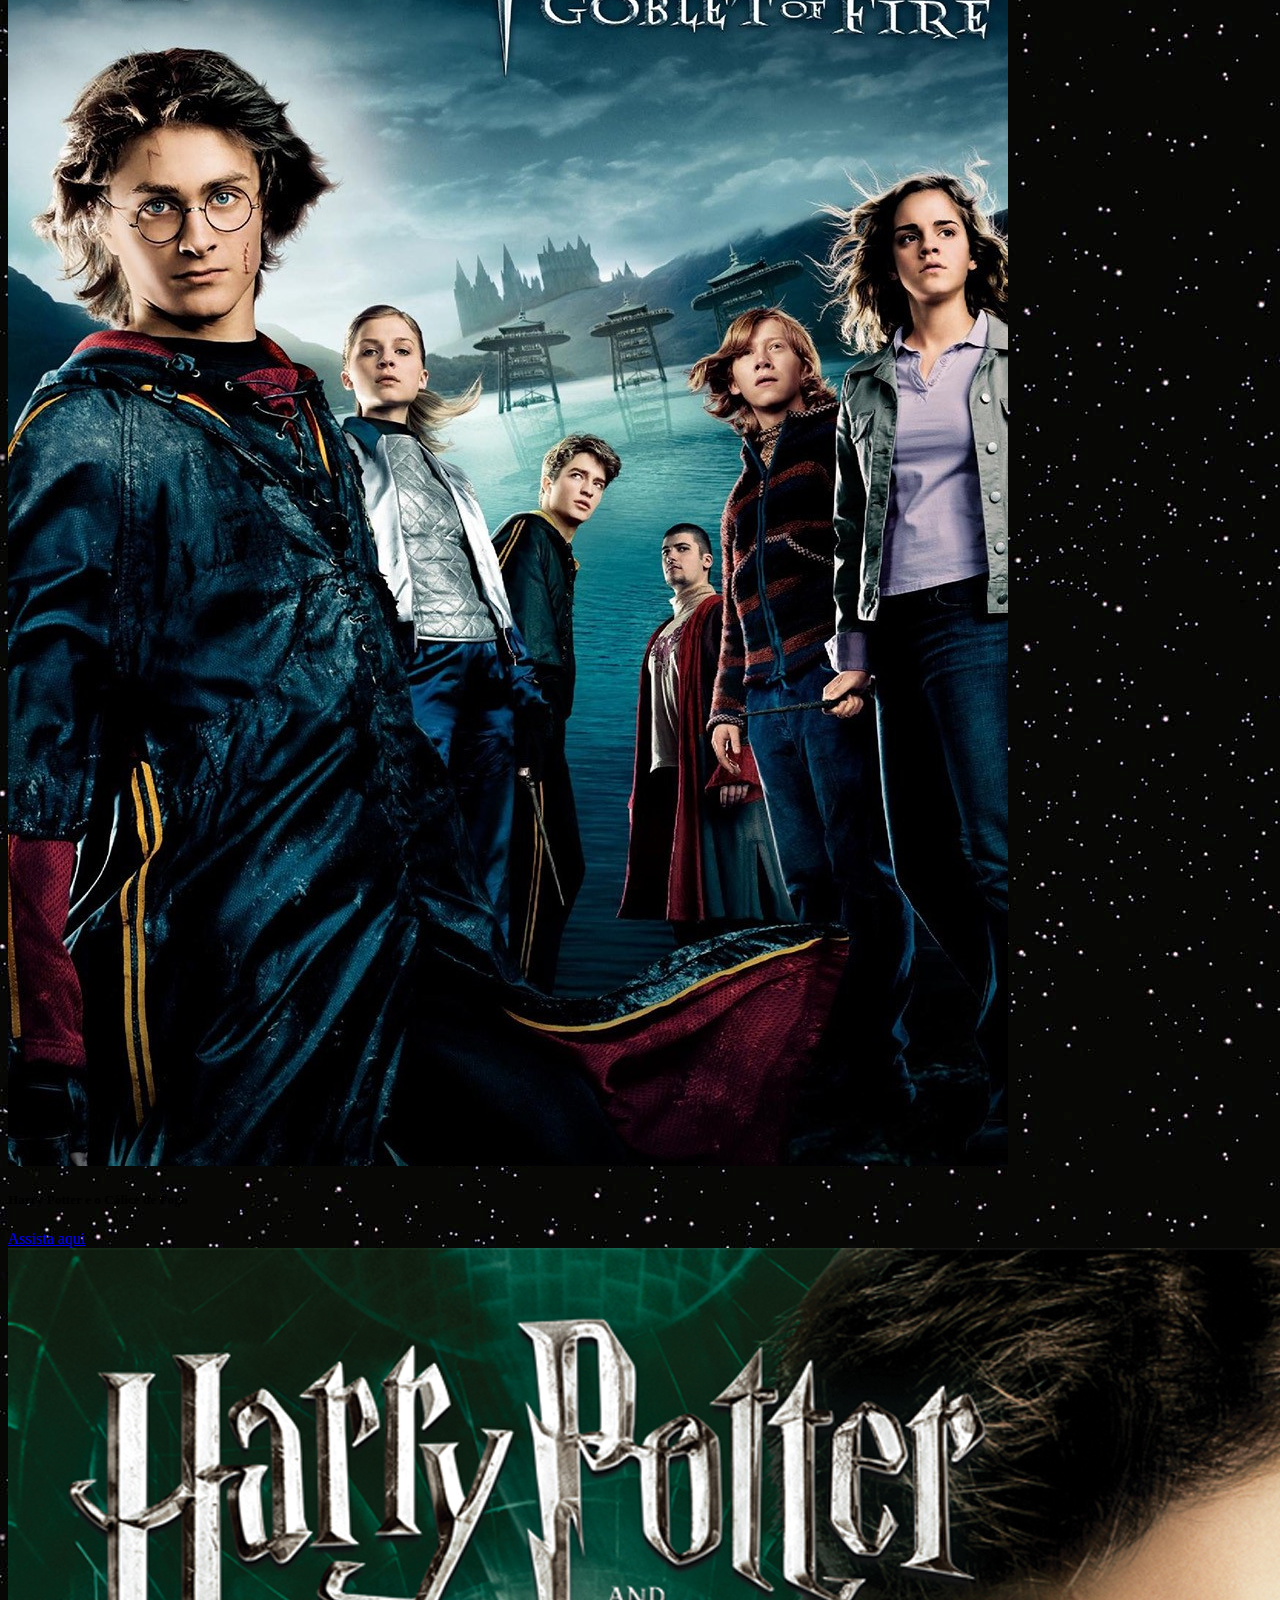
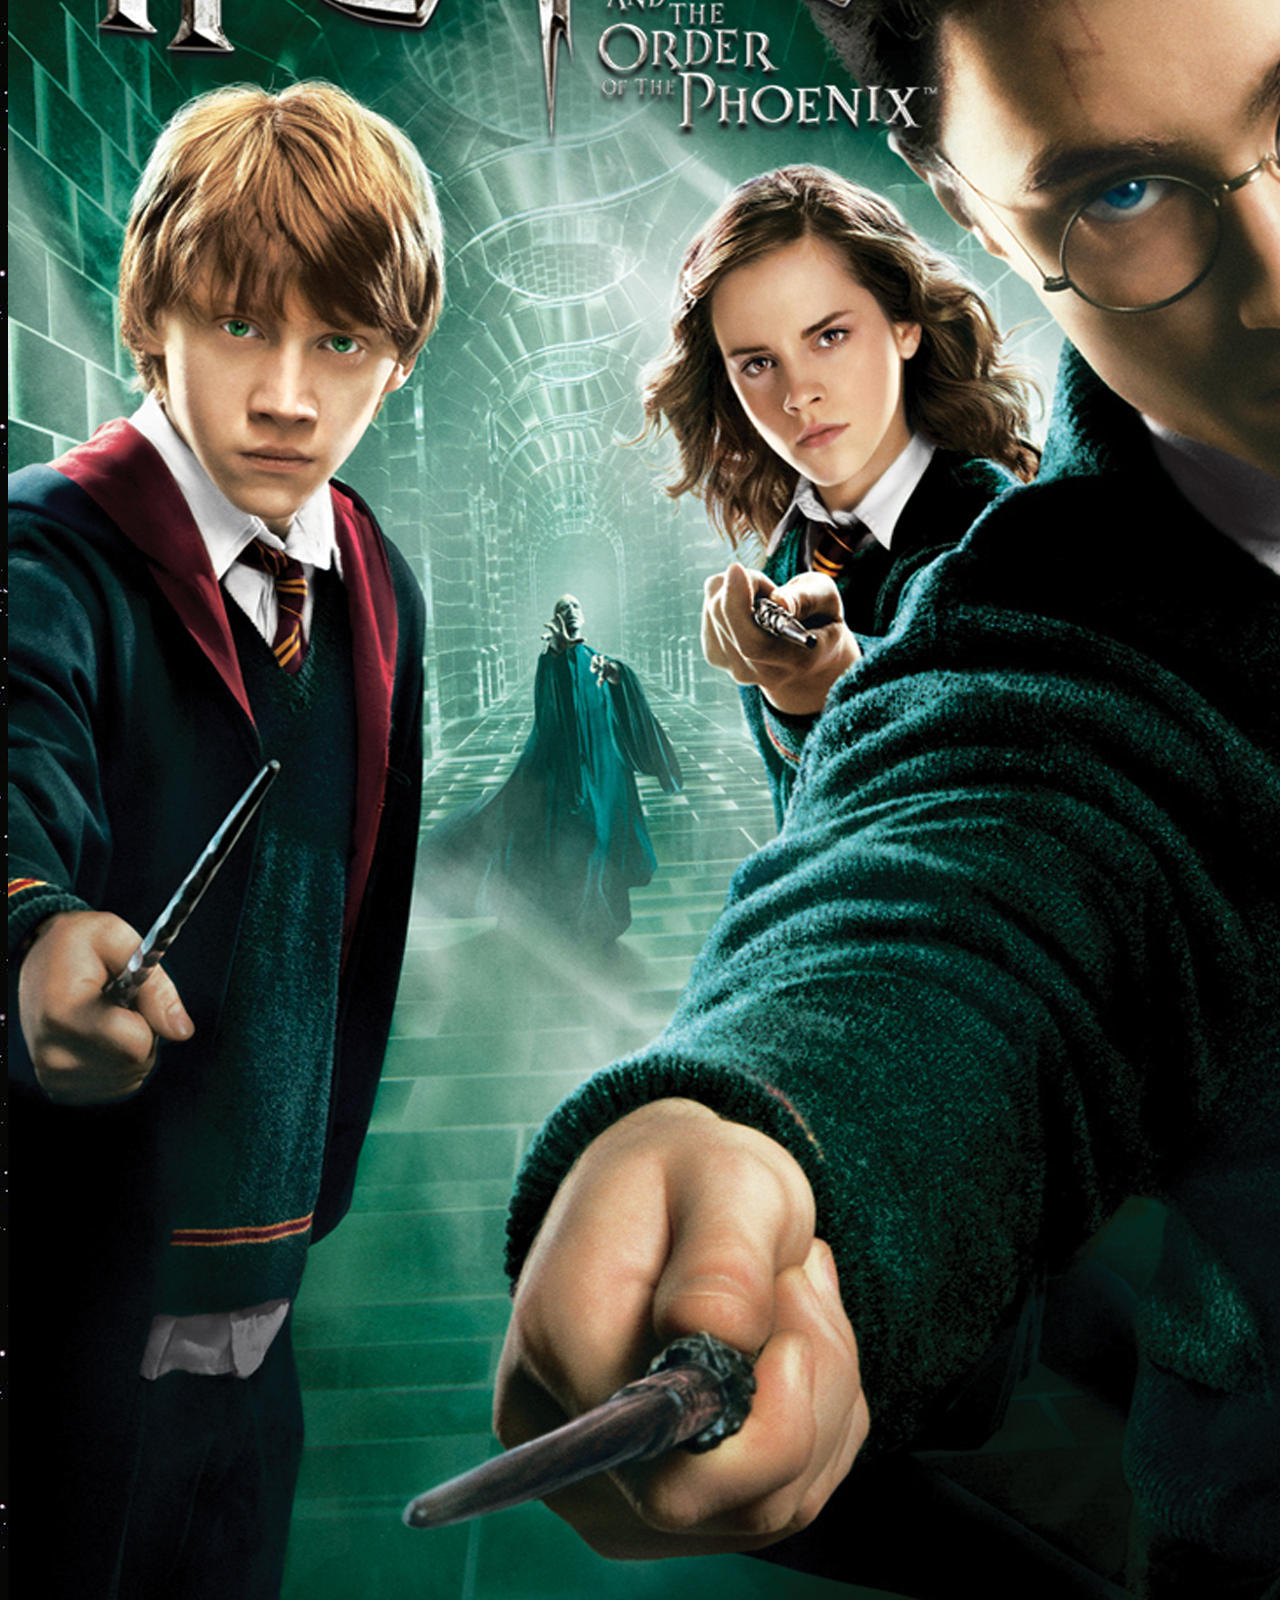
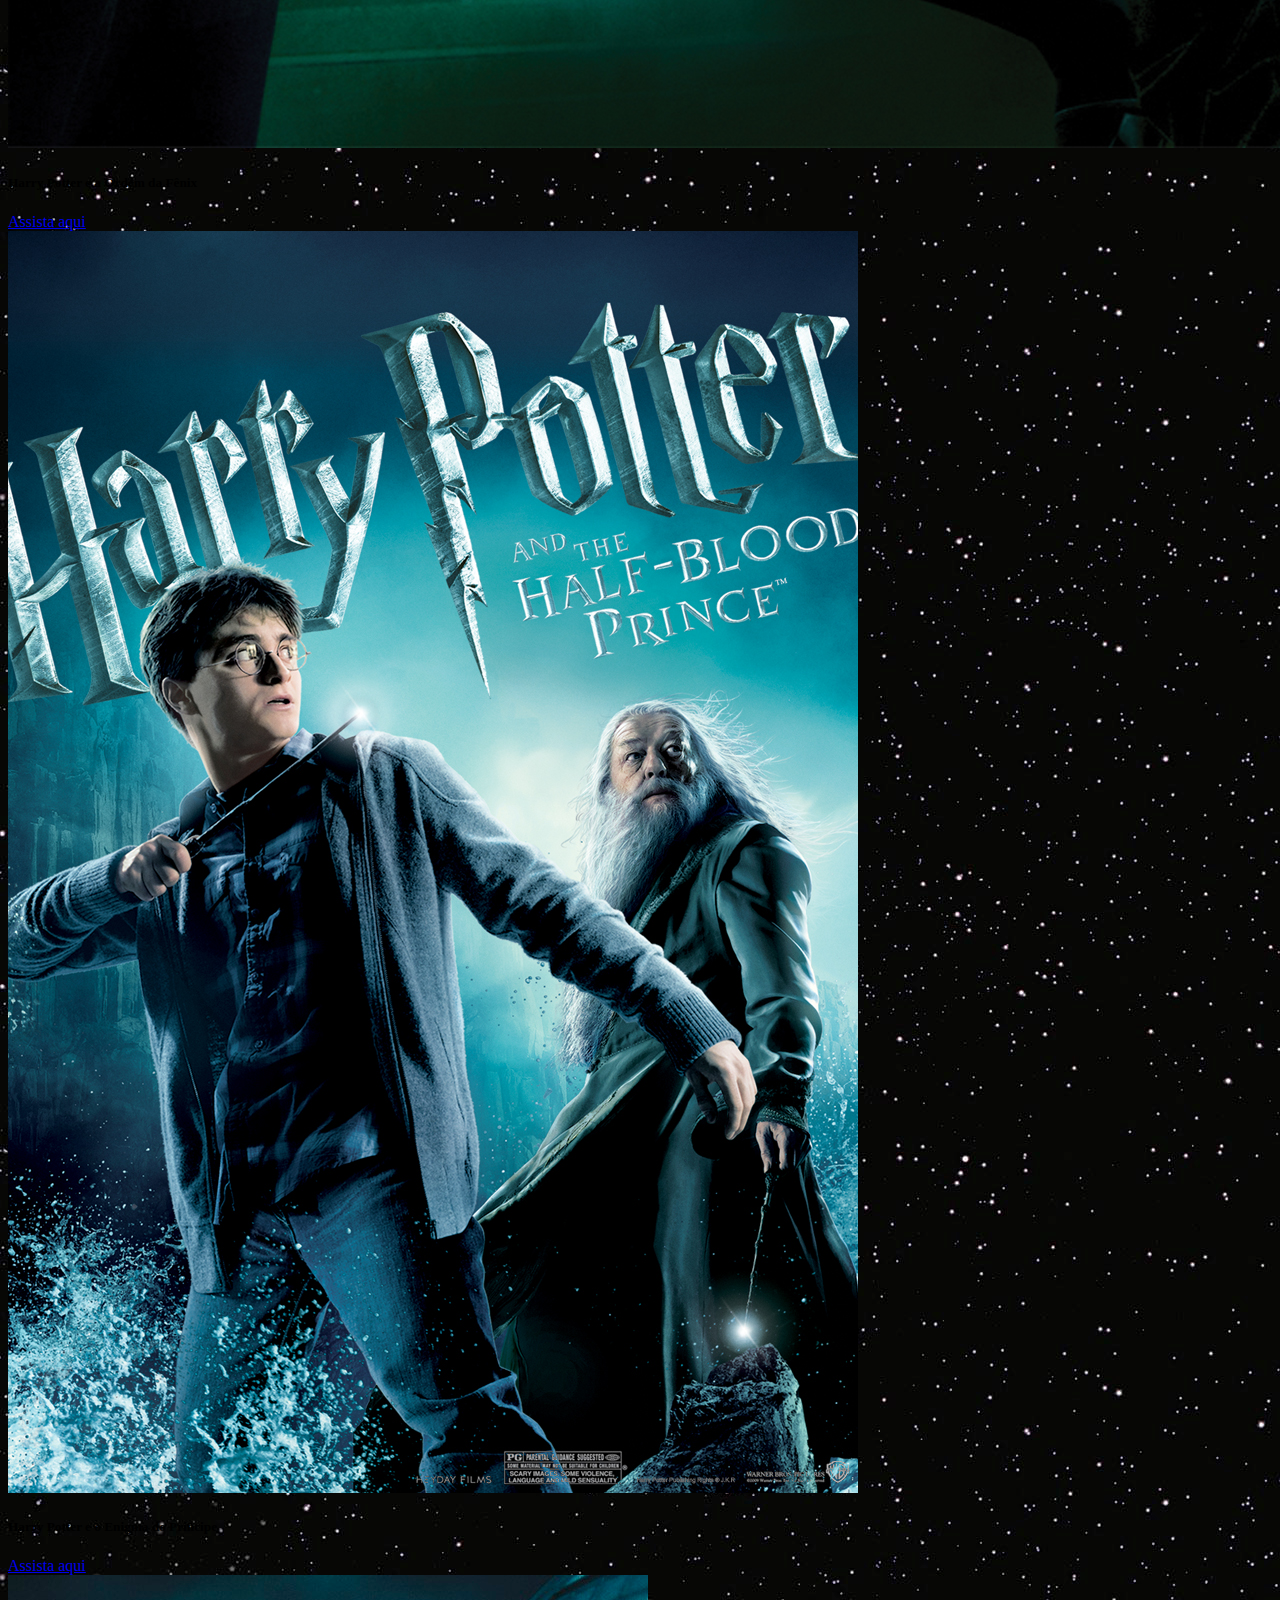
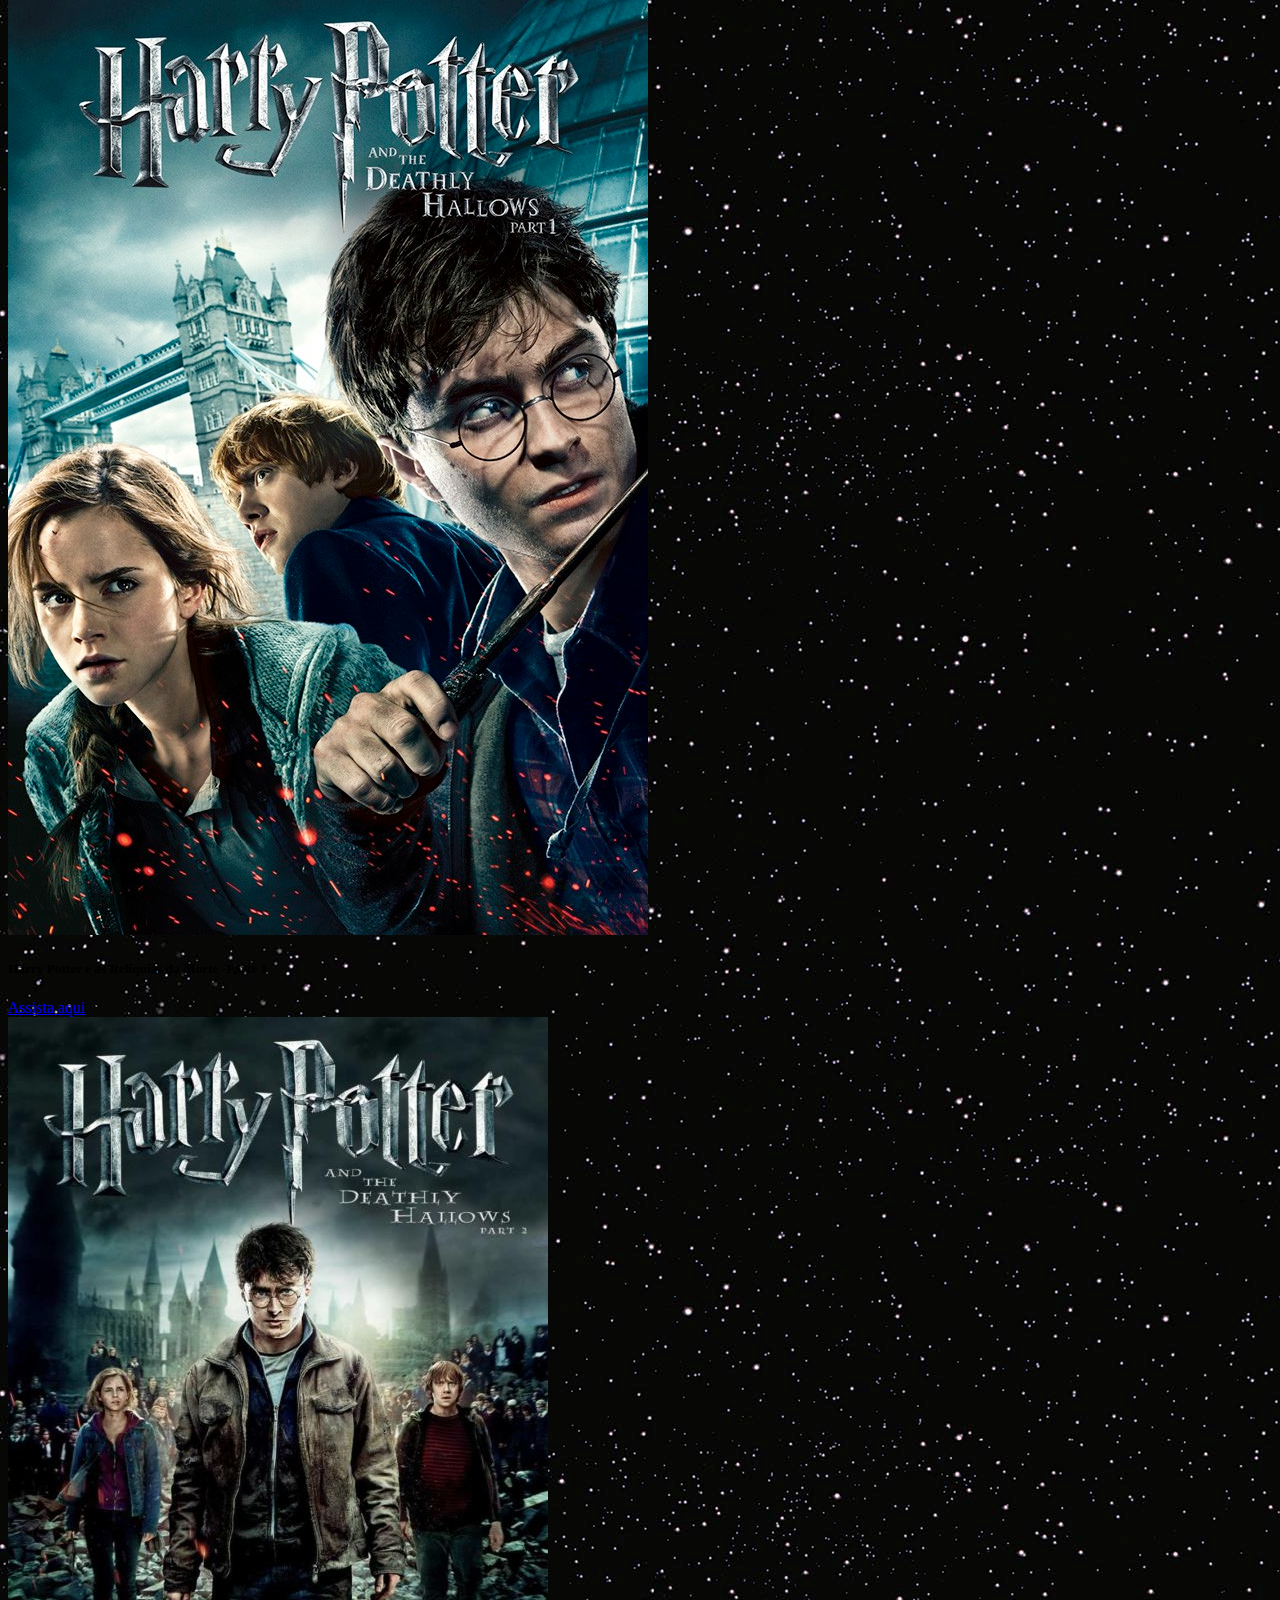
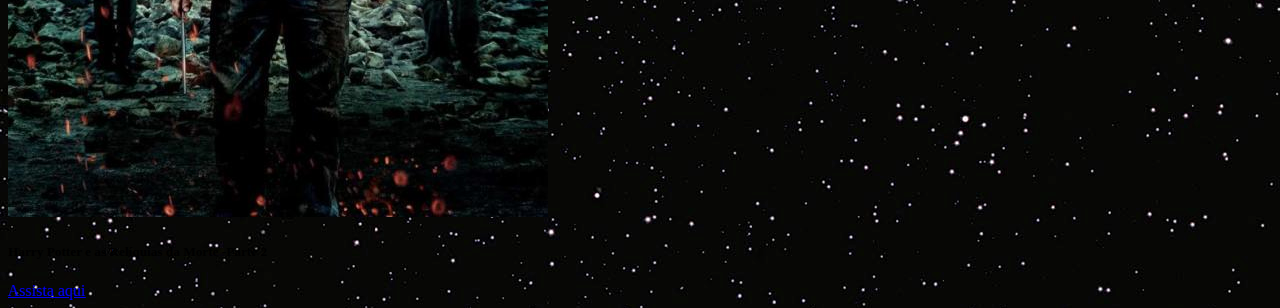
<file: ingressos.html>
<!DOCTYPE html>
<html lang="pt-br">
  <head>
     <!-- Meta tags Obrigatórias -->
     <meta charset="utf-8">
     <meta name="viewport" content="width=device-width, initial-scale=1, shrink-to-fit=no">
 
     <!-- Bootstrap CSS -->
     <link rel="stylesheet" href="https://stackpath.bootstrapcdn.com/bootstrap/4.1.3/css/bootstrap.min.css" integrity="sha384-MCw98/SFnGE8fJT3GXwEOngsV7Zt27NXFoaoApmYm81iuXoPkFOJwJ8ERdknLPMO" crossorigin="anonymous">
    
     <link rel="stylesheet" href="css/estilo.css">
     <title>CINE HP</title>
  </head>
  <body>
      
    <nav class="navbar navbar-expand-lg navbar-light bg-danger">
      <img src="imgs/logo.png" width="120" height="60">
      <div class="collapse navbar-collapse" id="navbarNav">
        <ul class="navbar-nav">
          <li class="nav-item">
            <a class="nav-link" href="index.html">Filme <span class="sr-only">(Página atual)</span></a>
          </li>
          <li class="nav-item">
            <a class="nav-link" href="personagens.html">Personagens</a>
          </li>
          <li class="nav-item">
            <a class="nav-link" href="sessoes.html">Sessões</a>
          </li>
          <li class="nav-item active">
            <a class="nav-link" href="ingressos.html">Ingressos</a>
          </li>
        </ul>
      </div>
    </nav>

    <br>
    
    <div class="container">
      <div class="row">
        <div class="col-sm-12 col-md-4">
          <div class="card" style="width: 18rem;">
            <img class="card-img-top" src="imgs/pedrinha.jpg" alt="Imagem de capa do card">
            <div class="card-body">
              <h5 class="card-title">Harry Potter e a Pedra Filosofal</h5>
              <a href="https://www.utorrent.com/intl/pt" class="btn btn-primary">Assista aqui</a>
            </div>
          </div>
        </div>
        <div class="col-sm-12 col-md-4">
          <div class="card" style="width: 18rem;">
            <img class="card-img-top" src="imgs/camara.webp" alt="Imagem de capa do card">
            <div class="card-body">
              <h5 class="card-title">Harry Potter e a Câmera Secreta</h5>
              <a href="https://www.utorrent.com/intl/pt" class="btn btn-primary">Assista aqui</a>
            </div>
          </div>
        </div>
        <div class="col-sm-12 col-md-4">
          <div class="card" style="width: 18rem;">
            <img class="card-img-top" src="imgs/prisioneiro.jpg" alt="Imagem de capa do card">
            <div class="card-body">
              <h5 class="card-title">Harry Potter e o Prisioneiro de Azkaban </h5>
              <a href="https://www.utorrent.com/intl/pt" class="btn btn-primary">Assista aqui</a>
            </div>
          </div>
        </div>
        <div class="col-sm-12 col-md-4">
          <div class="card" style="width: 18rem;">
            <img class="card-img-top" src="imgs/calice.jpg" alt="Imagem de capa do card">
            <div class="card-body">
              <h5 class="card-title"> Harry Potter e o Cálice de Fogo </h5>
              <a href="https://www.utorrent.com/intl/pt" class="btn btn-primary">Assista aqui</a>
            </div>
          </div>
        </div>
        <div class="col-sm-12 col-md-4">
          <div class="card" style="width: 18rem;">
            <img class="card-img-top" src="imgs/ordem.jpg" alt="Imagem de capa do card">
            <div class="card-body">
              <h5 class="card-title"> Harry Potter e a Ordem da Fênix </h5>
              <a href="https://www.utorrent.com/intl/pt" class="btn btn-primary">Assista aqui</a>
            </div>
          </div>
        </div>
        <div class="col-sm-12 col-md-4">
          <div class="card" style="width: 18rem;">
            <img class="card-img-top" src="imgs/principi.jpg" alt="Imagem de capa do card">
            <div class="card-body">
              <h5 class="card-title"> Harry Potter e o Enigma do Príncipe</h5>
              <a href="https://www.utorrent.com/intl/pt" class="btn btn-primary">Assista aqui</a>
            </div>
          </div>
        </div>
        <div class="col-sm-12 col-md-4">
          <div class="card" style="width: 18rem;">
            <img class="card-img-top" src="imgs/reliquias.jpg" alt="Imagem de capa do card">
            <div class="card-body">
              <h5 class="card-title">Harry Potter e as Relíquias da Morte -Parte 1</h5>
              <a href="https://www.utorrent.com/intl/pt" class="btn btn-primary">Assista aqui</a>
            </div>
          </div>
        </div>
        <div class="col-sm-12 col-md-4">
          <div class="card" style="width: 18rem;">
            <img class="card-img-top" src="imgs/reliquias 2.jpg" alt="Imagem de capa do card">
            <div class="card-body">
              <h5 class="card-title">Harry Potter e as Relíquias da Morte -Parte 2</h5>
              <a href="https://www.utorrent.com/intl/pt" class="btn btn-primary">Assista aqui</a>
            </div>
          </div>
        </div>
      </div>
    </div>

    <!-- JavaScript (Opcional) -->
    <!-- jQuery primeiro, depois Popper.js, depois Bootstrap JS -->
    <script src="https://code.jquery.com/jquery-3.3.1.slim.min.js"
    integrity="sha384-q8i/X+965DzO0rT7abK41JStQIAqVgRVzpbzo5smXKp4YfRvH+8abtTE1Pi6jizo"
    crossorigin="anonymous"></script>
    <script src="https://cdnjs.cloudflare.com/ajax/libs/popper.js/1.14.3/umd/popper.min.js"
    integrity="sha384-ZMP7rVo3mIykV+2+9J3UJ46jBk0WLaUAdn689aCwoqbBJiSnjAK/l8WvCWPIPm49"
    crossorigin="anonymous"></script>
    <script src="https://stackpath.bootstrapcdn.com/bootstrap/4.1.3/js/bootstrap.min.js"
    integrity="sha384-ChfqqxuZUCnJSK3+MXmPNIyE6ZbWh2IMqE241rYiqJxyMiZ6OW/JmZQ5stwEULTy"
    crossorigin="anonymous"></script>
  </body>
</html>
</file>
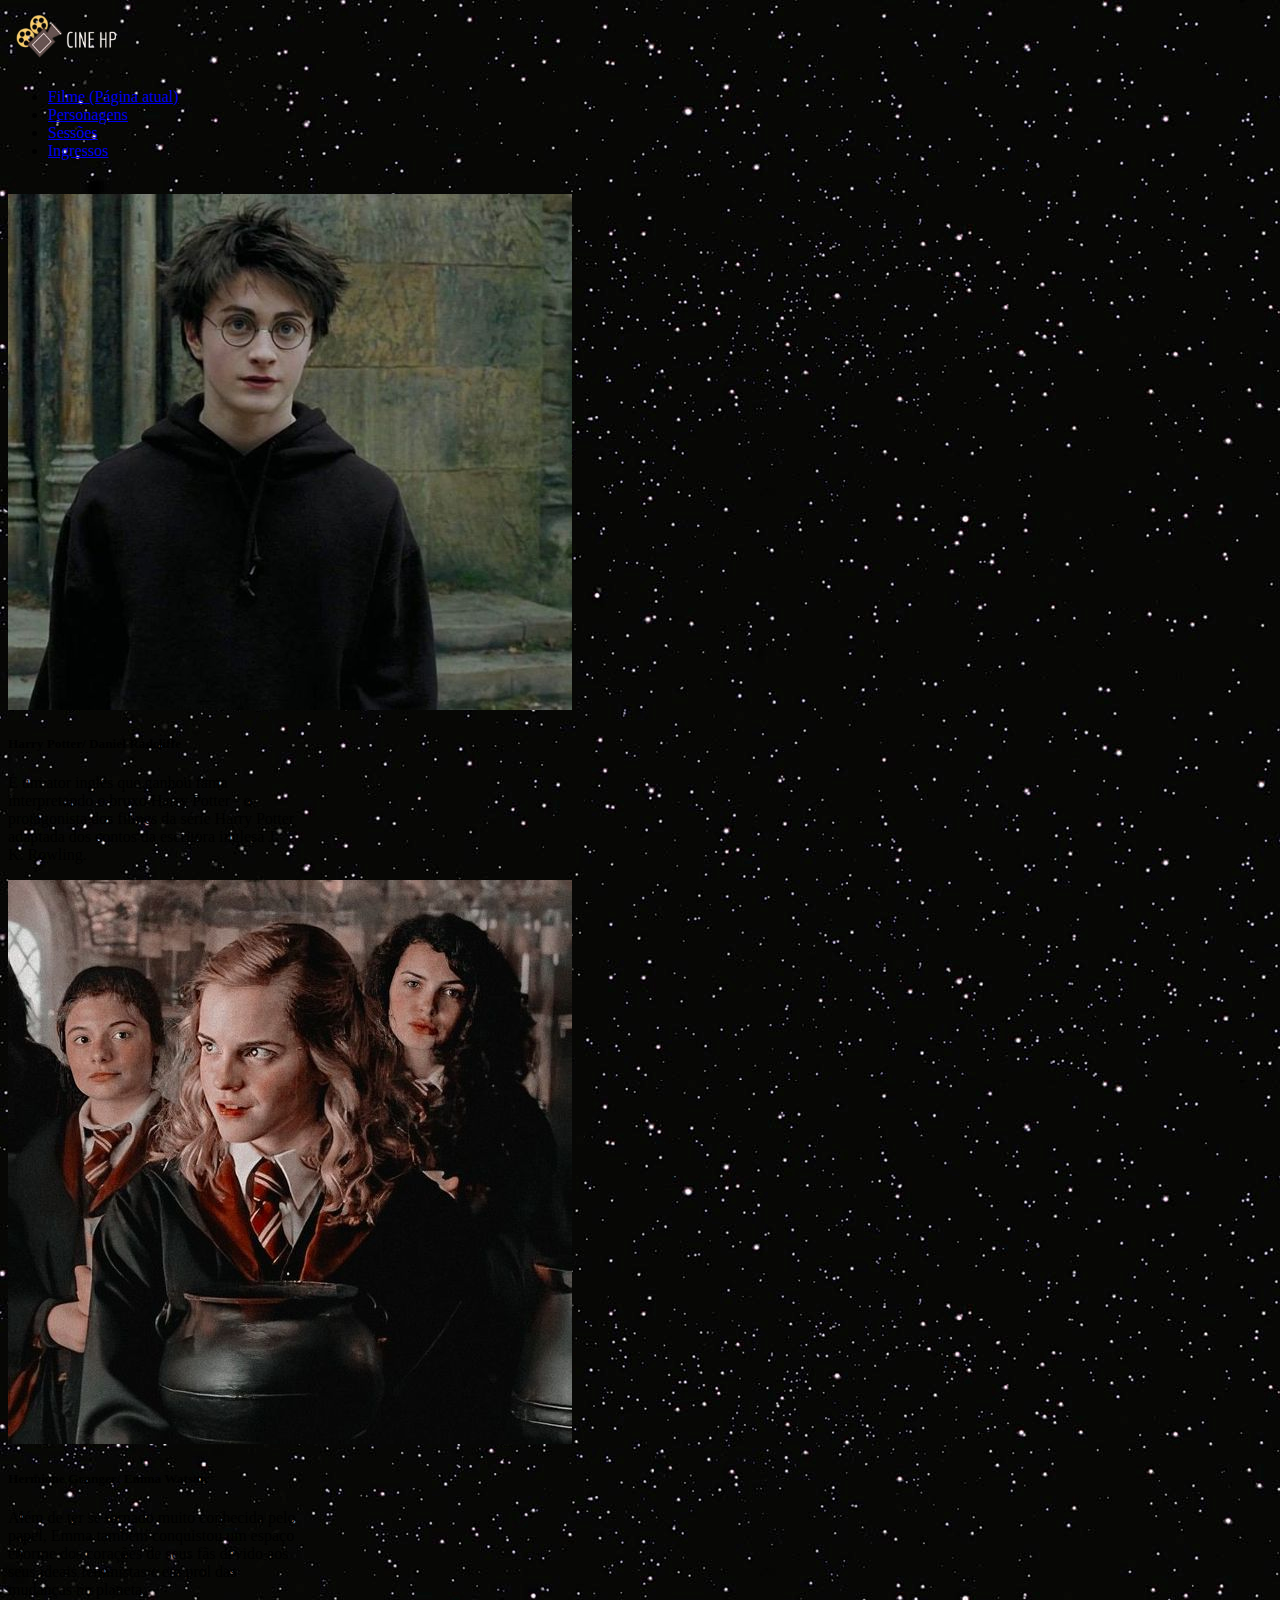
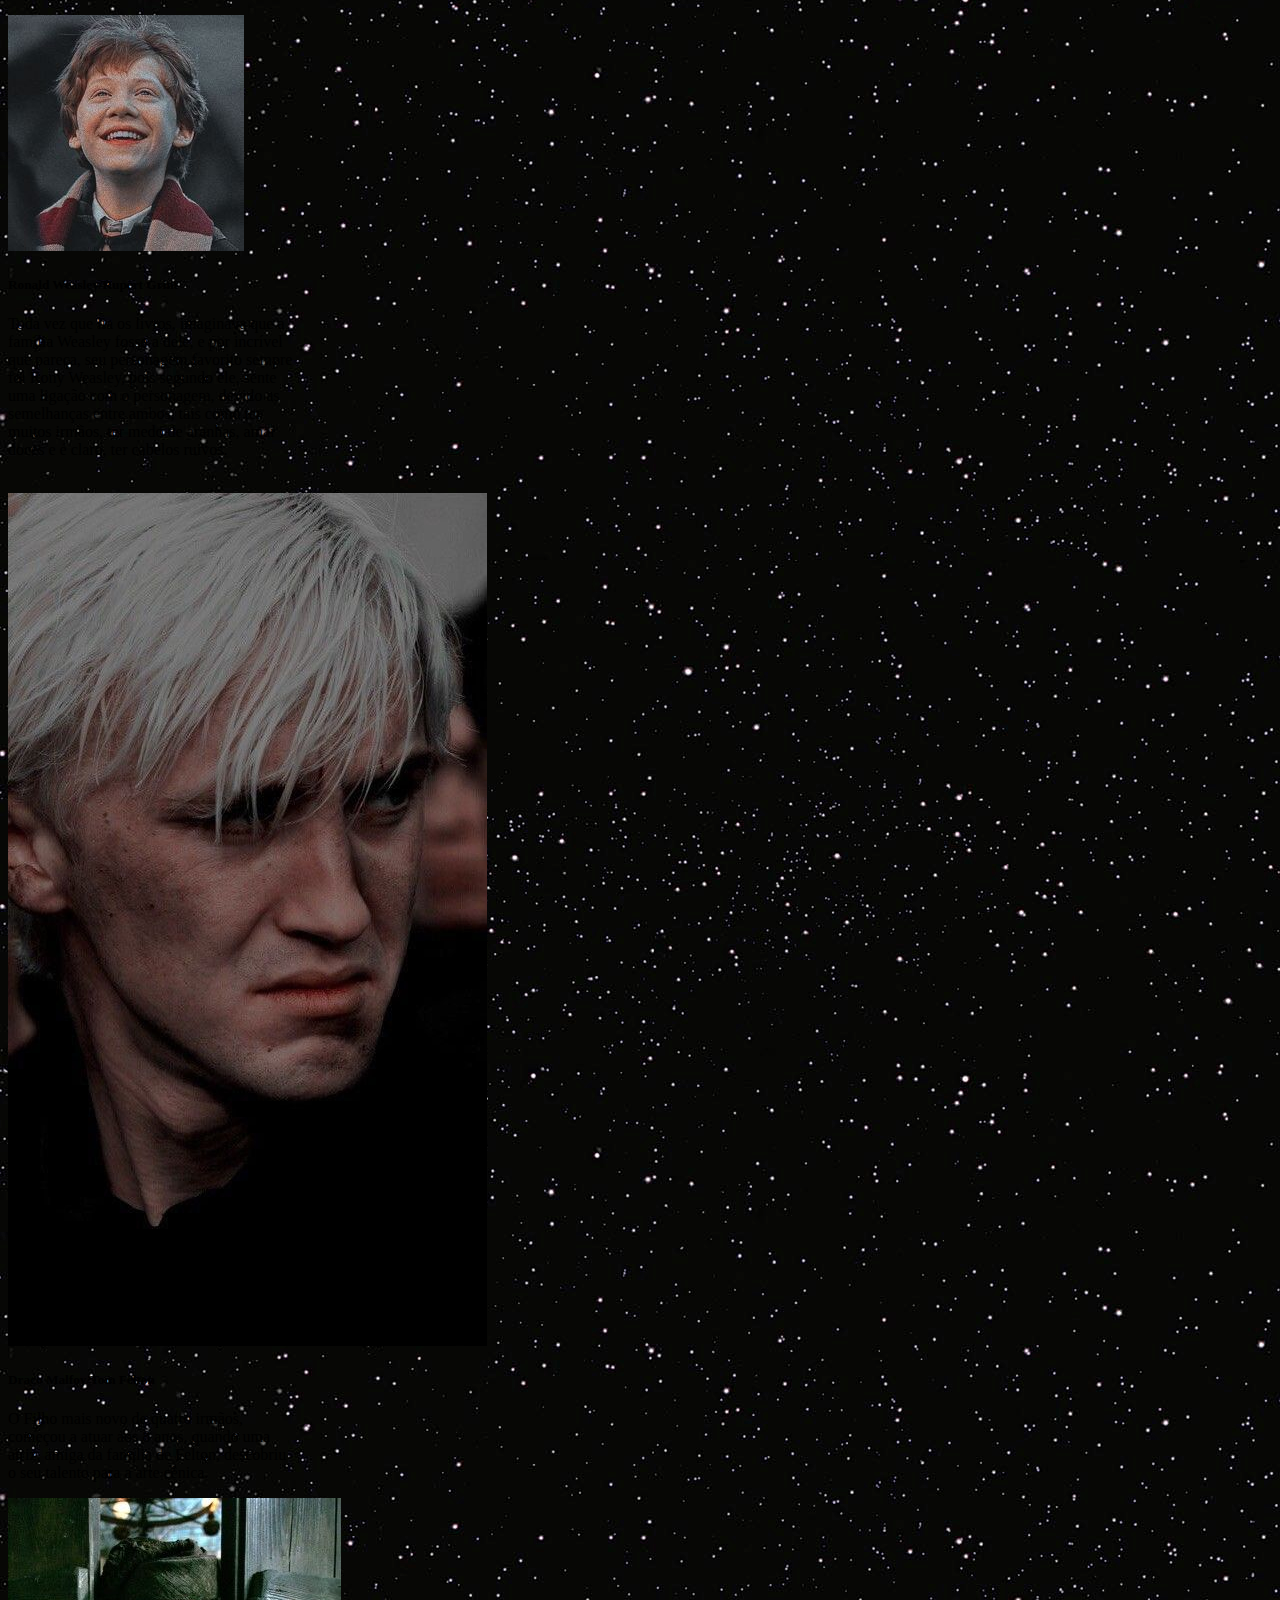
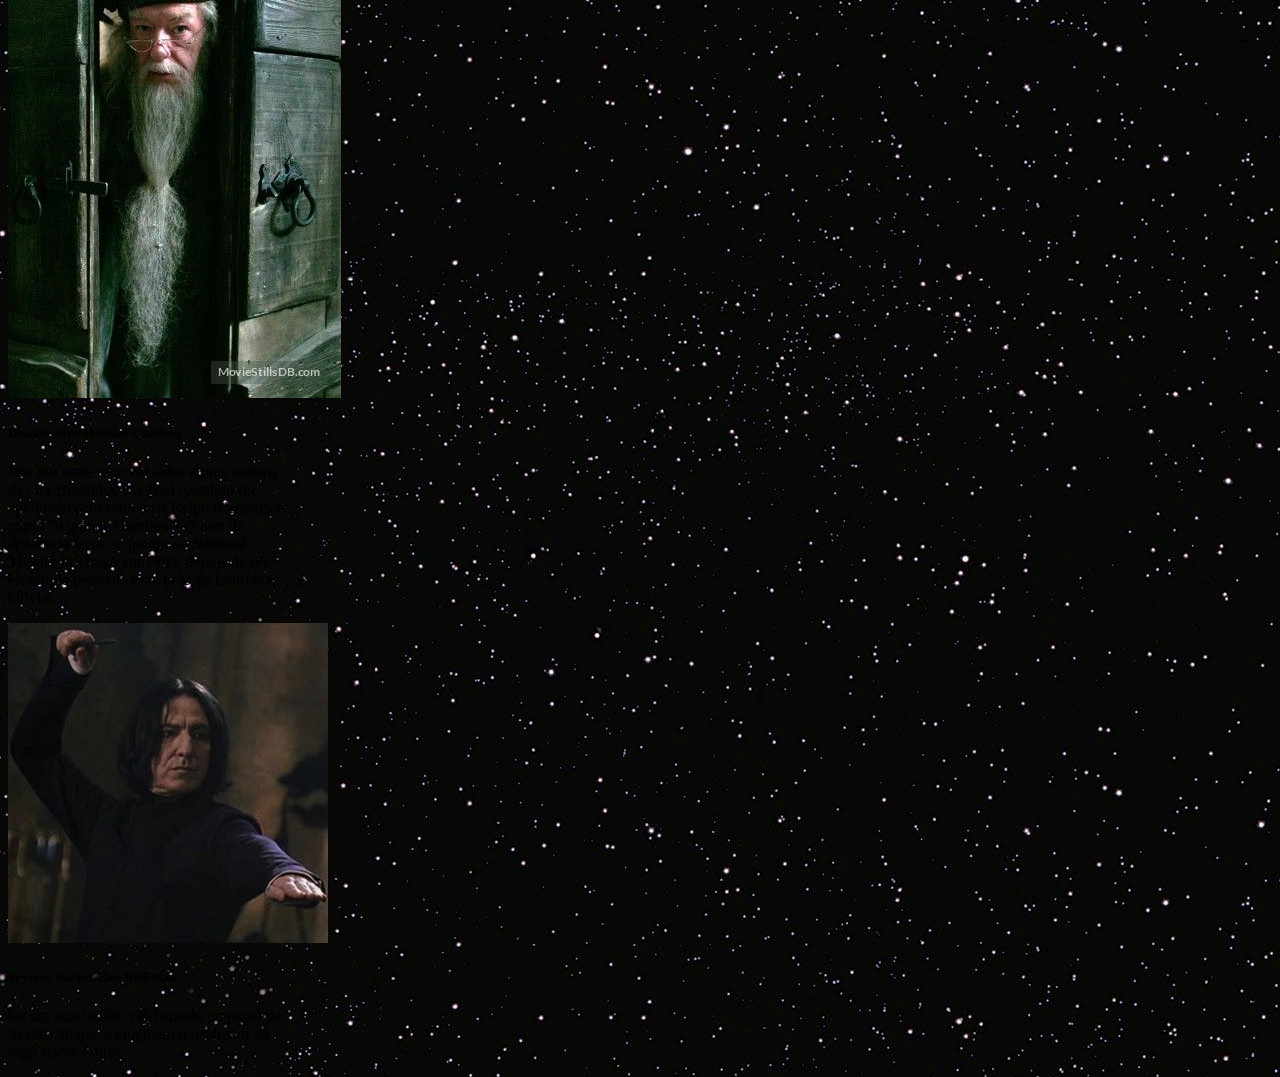
<file: personagens.html>
<!DOCTYPE html>
<html lang="pt-br">
  <head>
     <!-- Meta tags Obrigatórias -->
     <meta charset="utf-8">
     <meta name="viewport" content="width=device-width, initial-scale=1, shrink-to-fit=no">
 
     <!-- Bootstrap CSS -->
     <link rel="stylesheet" href="https://stackpath.bootstrapcdn.com/bootstrap/4.1.3/css/bootstrap.min.css" integrity="sha384-MCw98/SFnGE8fJT3GXwEOngsV7Zt27NXFoaoApmYm81iuXoPkFOJwJ8ERdknLPMO" crossorigin="anonymous">
    
     <link rel="stylesheet" href="css/estilo.css">
     <title>CINE HP</title>
  </head>
  <body>
      
    <nav class="navbar navbar-expand-lg navbar-light bg-danger">
      <img src="imgs/logo.png" width="120" height="60">
      <div class="collapse navbar-collapse" id="navbarNav">
        <ul class="navbar-nav">
          <li class="nav-item">
            <a class="nav-link" href="index.html">Filme <span class="sr-only">(Página atual)</span></a>
          </li>
          <li class="nav-item active">
            <a class="nav-link" href="personagens.html">Personagens</a>
          </li>
          <li class="nav-item">
            <a class="nav-link" href="sessoes.html">Sessões</a>
          </li>
          <li class="nav-item">
            <a class="nav-link" href="ingressos.html">Ingressos</a>
          </li>
        </ul>
      </div>
    </nav>

    <br>

    <div class="container">
      <div class="row">
        <div class="col-sm-12 col-md-4">
          <div class="card" style="width: 18rem;">
            <img class="card-img-top" src="imgs/hp2.jpg" alt="Imagem de capa do card">
            <div class="card-body">
              <h5 class="card-title">Harry Potter/ Daniel Radcliffe</h5>
              <p class="card-text">É um ator inglês que ganhou fama interpretando o bruxo Harry Potter - o protagonista dos filmes da série Harry Potter adaptada dos contos da escritora inglesa J. K. Rowling.</p>
            </div>
          </div>
        </div>
        <div class="col-sm-12 col-md-4">
          <div class="card" style="width: 18rem;">
            <img class="card-img-top" src="imgs/hp4.jpg" alt="Imagem de capa do card">
            <div class="card-body">
              <h5 class="card-title">Hermione Granger/ Emma Watson</h5>
              <p class="card-text">Além de ter se tornado muito conhecida pelo papel, Emma também conquistou um espaço enorme dos corações de seus fãs devido aos seus ideais feministas e em prol das mudanças no planeta.</p> 
            </div>
          </div>
        </div>
        <div class="col-sm-12 col-md-4">
          <div class="card" style="width: 18rem;">
            <img class="card-img-top" src="imgs/hp5.jpg" alt="Imagem de capa do card">
            <div class="card-body">
              <h5 class="card-title">Ronald Weasley/Rupert Grint</h5>
              <p class="card-text">Toda vez que lia os livros, imaginava que a família Weasley fosse a dele, e por incrível que pareça, seu personagem favorito sempre foi Rony Weasley, pois segundo ele, sente uma ligação com o personagem, devido as semelhanças entre ambos, tais como ter muitos irmãos, ter medo de aranhas, amar doces e é claro, ter cabelos ruivos.</p> 
            </div>
          </div>
        </div>
      </div>
      <br>
      <div class="row">
        <div class="col-sm-12 col-md-4">
          <div class="card" style="width: 18rem;">
            <img class="card-img-top" src="imgs/hp3.jpg" alt="Imagem de capa do card">
            <div class="card-body">
              <h5 class="card-title">Draco Malfoy/Tom Felton</h5>
              <p class="card-text">O Filho mais novo de quatro irmãos, começou a atuar aos 8 anos, quando uma atriz, amiga da família de Felton, descobriu o seu talento para a arte cênica.</p> 
            </div>
          </div>
        </div>
        <div class="col-sm-12 col-md-4">
         <div class="card" style="width: 18rem;">
           <img class="card-img-top" src="imgs/hp6.jpg" alt="Imagem de capa do card">
           <div class="card-body">
             <h5 class="card-title">Dumbledore/Michael Gambon</h5>
             <p class="card-text">Um dos mais reverenciados atores teatrais da Grã-Bretanha, Michael Gambon foi apelidado pelo mítico sir Ralph Richardson como “o grande Gambon”. O ator de aparência feroz se juntou ao National Theater britânico em 1963, depois de ser escolhido pessoalmente pelo sir Laurence Olivier.</p>               </div>
           </div>
        </div>
         <div class="col-sm-12 col-md-4">
         <div class="card" style="width: 18rem;">
          <img class="card-img-top" src="imgs/hp7.jpg" alt="Imagem de capa do card">
          <div class="card-body">
             <h5 class="card-title">Severus Snape/Alan Rickman</h5>
            <p class="card-text">foi um ator inglês, celebrizado no papel de Severo Snape, o enigmático professor da saga Harry Potter.</p> 
          </div>
        </div>
      </div>
    </div>

    <!-- JavaScript (Opcional) -->
    <!-- jQuery primeiro, depois Popper.js, depois Bootstrap JS -->
    <script src="https://code.jquery.com/jquery-3.3.1.slim.min.js"
    integrity="sha384-q8i/X+965DzO0rT7abK41JStQIAqVgRVzpbzo5smXKp4YfRvH+8abtTE1Pi6jizo"
    crossorigin="anonymous"></script>
    <script src="https://cdnjs.cloudflare.com/ajax/libs/popper.js/1.14.3/umd/popper.min.js"
    integrity="sha384-ZMP7rVo3mIykV+2+9J3UJ46jBk0WLaUAdn689aCwoqbBJiSnjAK/l8WvCWPIPm49"
    crossorigin="anonymous"></script>
    <script src="https://stackpath.bootstrapcdn.com/bootstrap/4.1.3/js/bootstrap.min.js"
    integrity="sha384-ChfqqxuZUCnJSK3+MXmPNIyE6ZbWh2IMqE241rYiqJxyMiZ6OW/JmZQ5stwEULTy"
    crossorigin="anonymous"></script>
  </body>
</html>
</file>
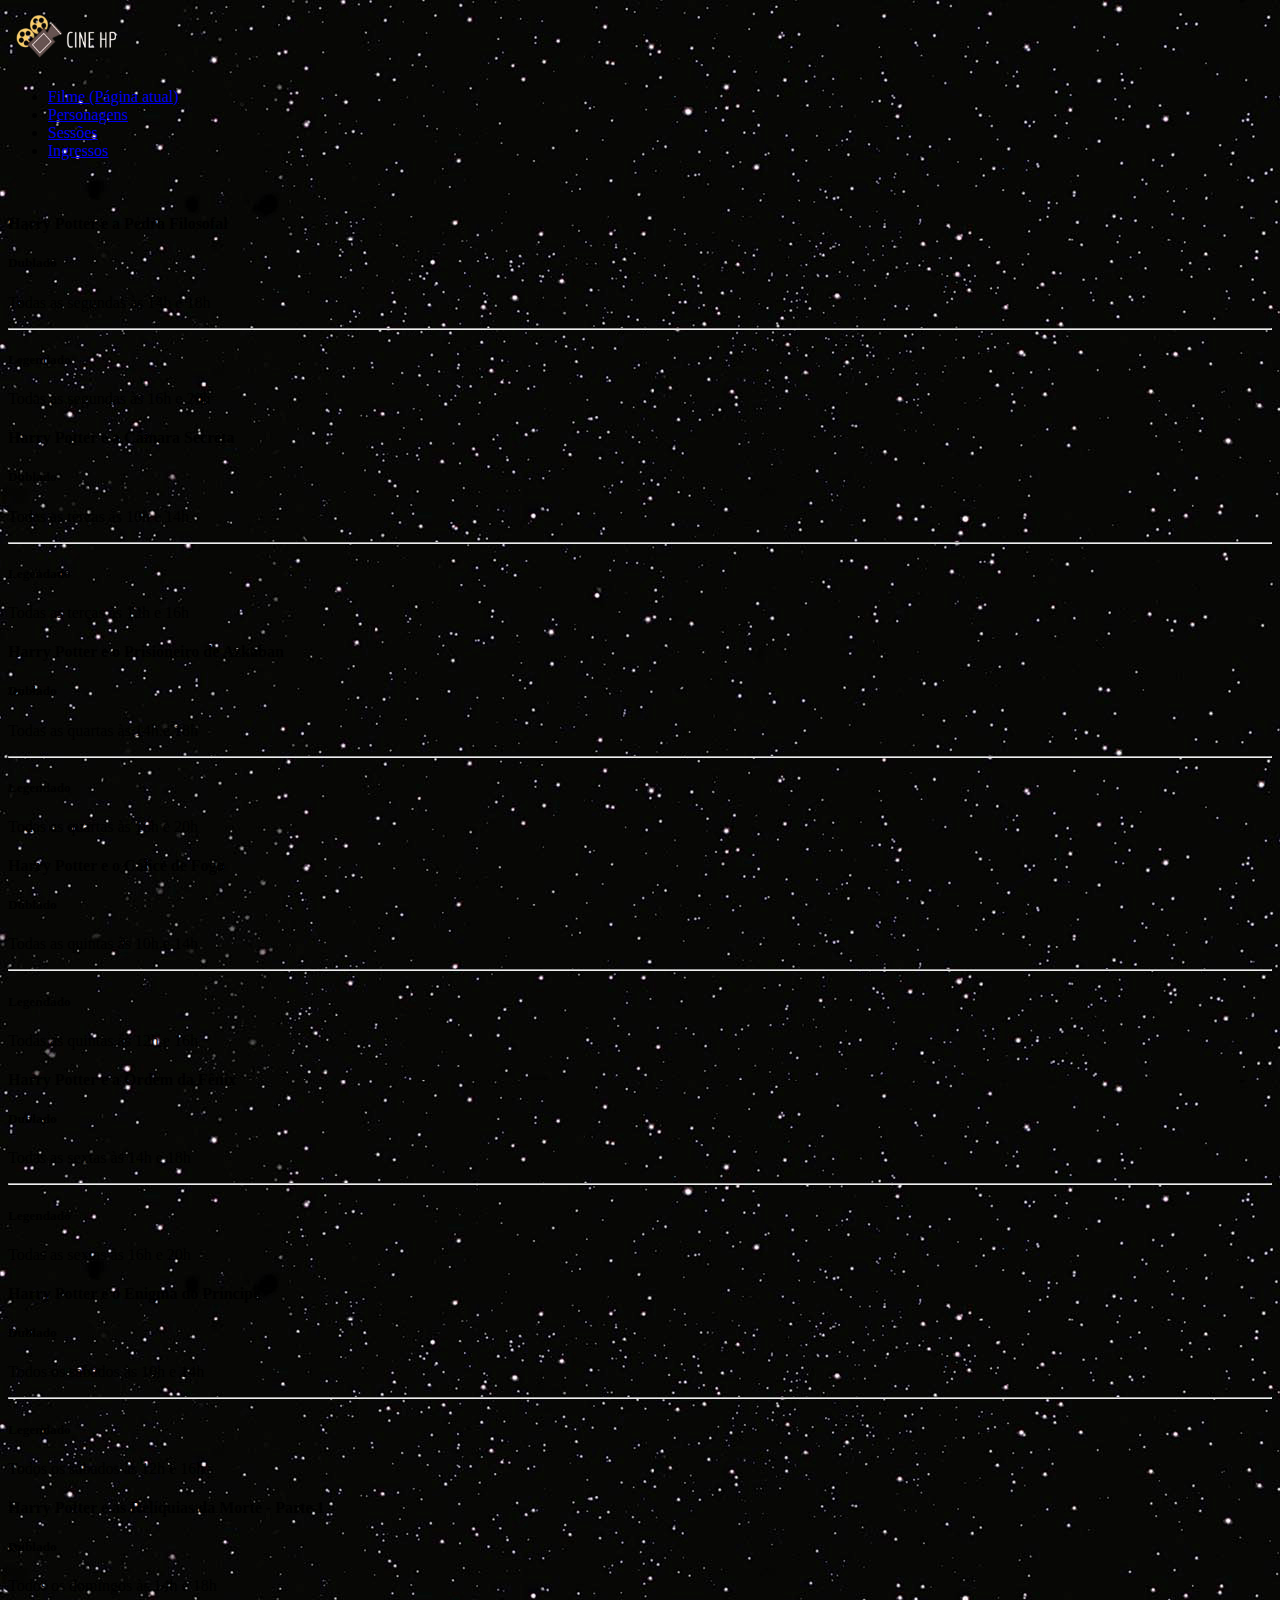
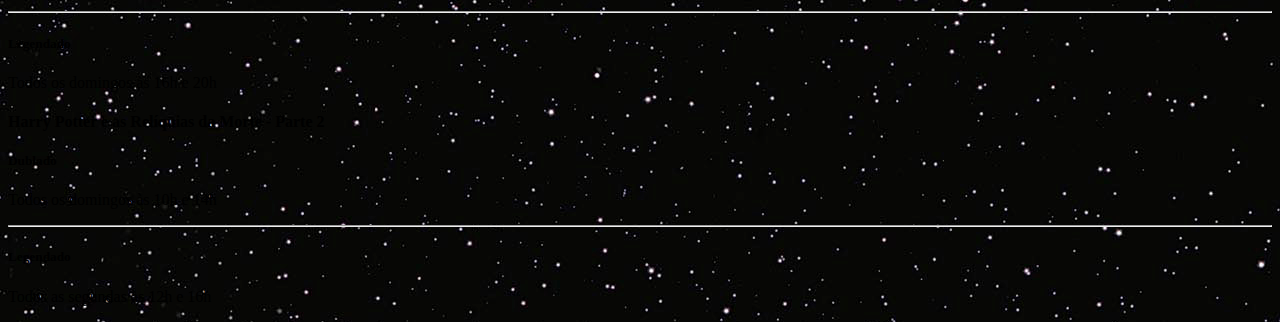
<file: sessoes.html>
<!DOCTYPE html>
<html lang="pt-br">
  <head>
     <!-- Meta tags Obrigatórias -->
     <meta charset="utf-8">
     <meta name="viewport" content="width=device-width, initial-scale=1, shrink-to-fit=no">
 
     <!-- Bootstrap CSS -->
     <link rel="stylesheet" href="https://stackpath.bootstrapcdn.com/bootstrap/4.1.3/css/bootstrap.min.css" integrity="sha384-MCw98/SFnGE8fJT3GXwEOngsV7Zt27NXFoaoApmYm81iuXoPkFOJwJ8ERdknLPMO" crossorigin="anonymous">
    
     <link rel="stylesheet" href="css/estilo.css">
     <title>CINE HP</title>
  </head>
  <body>
      
    <nav class="navbar navbar-expand-lg navbar-light bg-danger">
      <img src="imgs/logo.png" width="120" height="60">
      <div class="collapse navbar-collapse" id="navbarNav">
        <ul class="navbar-nav">
          <li class="nav-item">
            <a class="nav-link" href="index.html">Filme <span class="sr-only">(Página atual)</span></a>
          </li>
          <li class="nav-item">
            <a class="nav-link" href="personagens.html">Personagens</a>
          </li>
          <li class="nav-item active">
            <a class="nav-link" href="sessoes.html">Sessões</a>
          </li>
          <li class="nav-item">
            <a class="nav-link" href="ingressos.html">Ingressos</a>
          </li>
        </ul>
      </div>
    </nav>

    <br>

    <div class="container">
      <div class="alert alert-secondary" role="alert">
        <h4 class="alert-heading">Harry Potter e a Pedra Filosofal</h4>
        <p><h5>Dublado</h5>Todas as segundas às 14h e 18h</p>
        <hr>
        <p><h5>Legendado</h5>Todas as segundas às 16h e 20h</p>
      </div>
      <div class="alert alert-secondary" role="alert">
        <h4 class="alert-heading">Harry Potter e a Câmara Secreta</h4>
        <p><h5>Dublado</h5>Todas as terças às 10h e 14h</p>
        <hr>
        <p><h5>Legendado</h5>Todas as terças às 12h e 16h</p>
      </div>
      <div class="alert alert-secondary" role="alert">
        <h4 class="alert-heading">Harry Potter e o Prisioneiro de Azkaban</h4>
        <p><h5>Dublado</h5>Todas as quartas às 14h e 18h</p>
        <hr>
        <p><h5>Legendado</h5>Todas as quartas às 16h e 20h</p>
      </div>
      <div class="alert alert-secondary" role="alert">
        <h4 class="alert-heading">Harry Potter e o Cálice de Fogo</h4>
        <p><h5>Dublado</h5>Todas as quintas às 10h e 14h</p>
        <hr>
        <p><h5>Legendado</h5>Todas as quintas às 12h e 16h</p>
      </div>
      <div class="alert alert-secondary" role="alert">
        <h4 class="alert-heading">Harry Potter e a Ordem da Fênix</h4>
        <p><h5>Dublado</h5>Todas as sextas às 14h e 18h</p>
        <hr>
        <p><h5>Legendado</h5>Todas as sextas às 16h e 20h</p>
      </div>
      <div class="alert alert-secondary" role="alert">
        <h4 class="alert-heading">Harry Potter e o Enigma do Príncipe</h4>
        <p><h5>Dublado</h5>Todos os sábados às 10h e 14h</p>
        <hr>
        <p><h5>Legendado</h5>Todos os sábados às 12h e 16h</p>
      </div>
      <div class="alert alert-secondary" role="alert">
        <h4 class="alert-heading">Harry Potter e as Relíquias da Morte - Parte 1</h4>
        <p><h5>Dublado</h5>Todos os domingos às 14h e 18h</p>
        <hr>
        <p><h5>Legendado</h5>Todos os domingos às 16h e 20h</p>
      </div>
      <div class="alert alert-secondary" role="alert">
        <h4 class="alert-heading">Harry Potter e as Relíquias da Morte - Parte 2</h4>
        <p><h5>Dublado</h5>Todos os domingos às 10h e 14h</p>
        <hr>
        <p><h5>Legendado</h5>Todos as segundas às 12h e 16h</p>
      </div>
    </div>

    <!-- JavaScript (Opcional) -->
    <!-- jQuery primeiro, depois Popper.js, depois Bootstrap JS -->
    <script src="https://code.jquery.com/jquery-3.3.1.slim.min.js"
    integrity="sha384-q8i/X+965DzO0rT7abK41JStQIAqVgRVzpbzo5smXKp4YfRvH+8abtTE1Pi6jizo"
    crossorigin="anonymous"></script>
    <script src="https://cdnjs.cloudflare.com/ajax/libs/popper.js/1.14.3/umd/popper.min.js"
    integrity="sha384-ZMP7rVo3mIykV+2+9J3UJ46jBk0WLaUAdn689aCwoqbBJiSnjAK/l8WvCWPIPm49"
    crossorigin="anonymous"></script>
    <script src="https://stackpath.bootstrapcdn.com/bootstrap/4.1.3/js/bootstrap.min.js"
    integrity="sha384-ChfqqxuZUCnJSK3+MXmPNIyE6ZbWh2IMqE241rYiqJxyMiZ6OW/JmZQ5stwEULTy"
    crossorigin="anonymous"></script>
  </body>
</html>
</file>
<file: css/estilo.css>
body {
    background-image: url("../imgs/fundinho.jpg");
}
</file>
